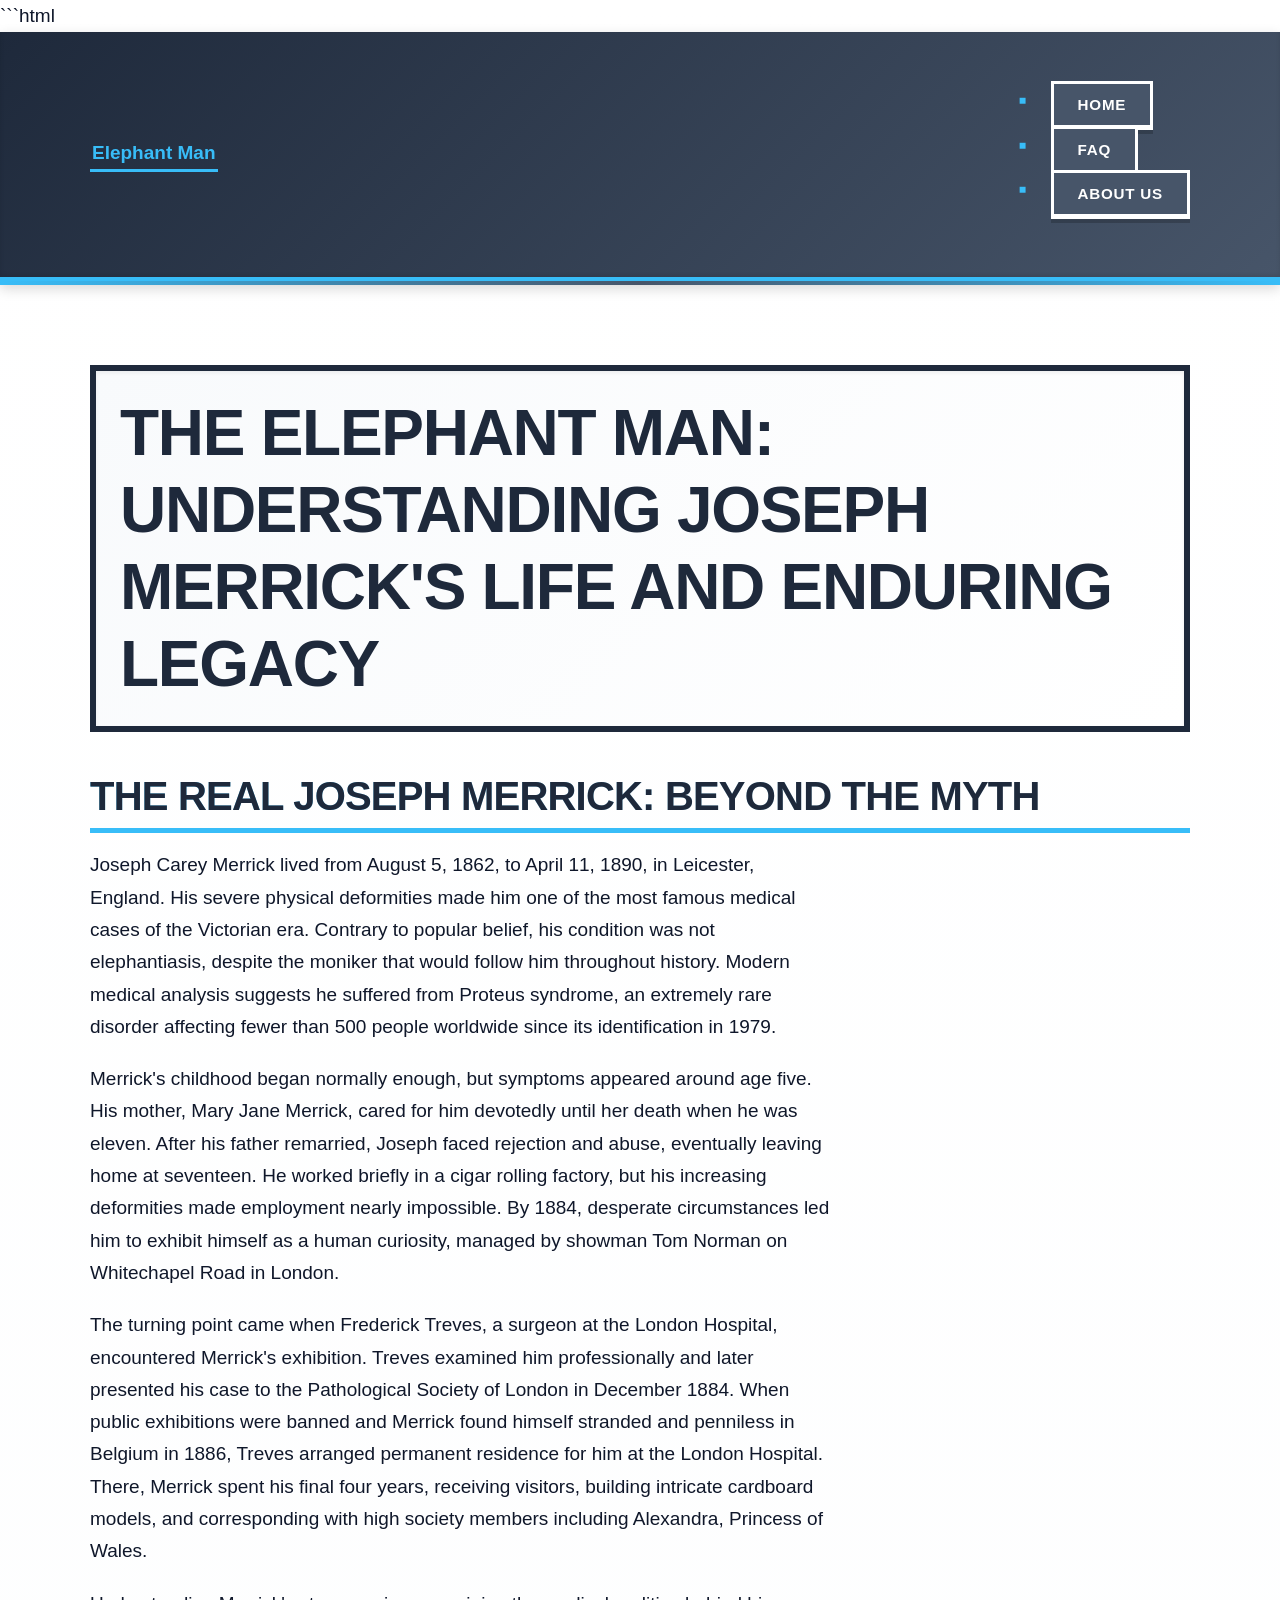
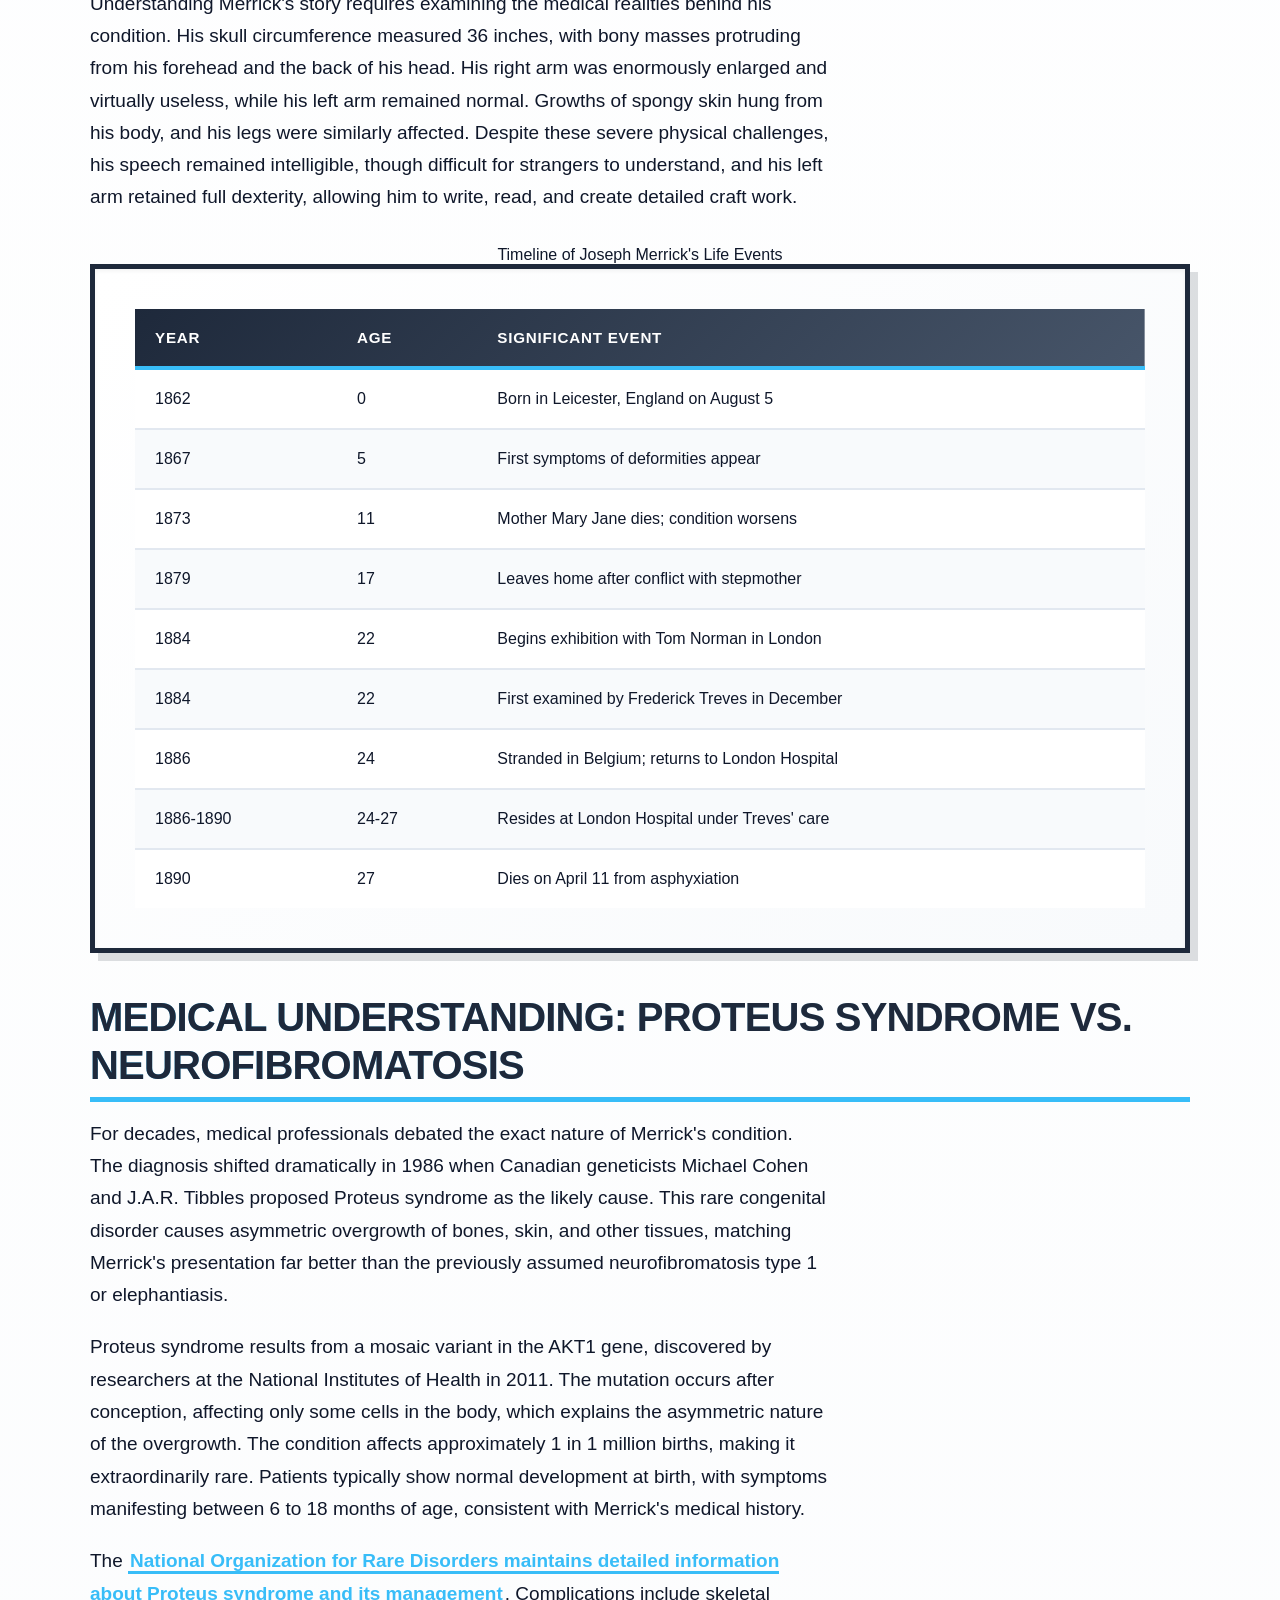
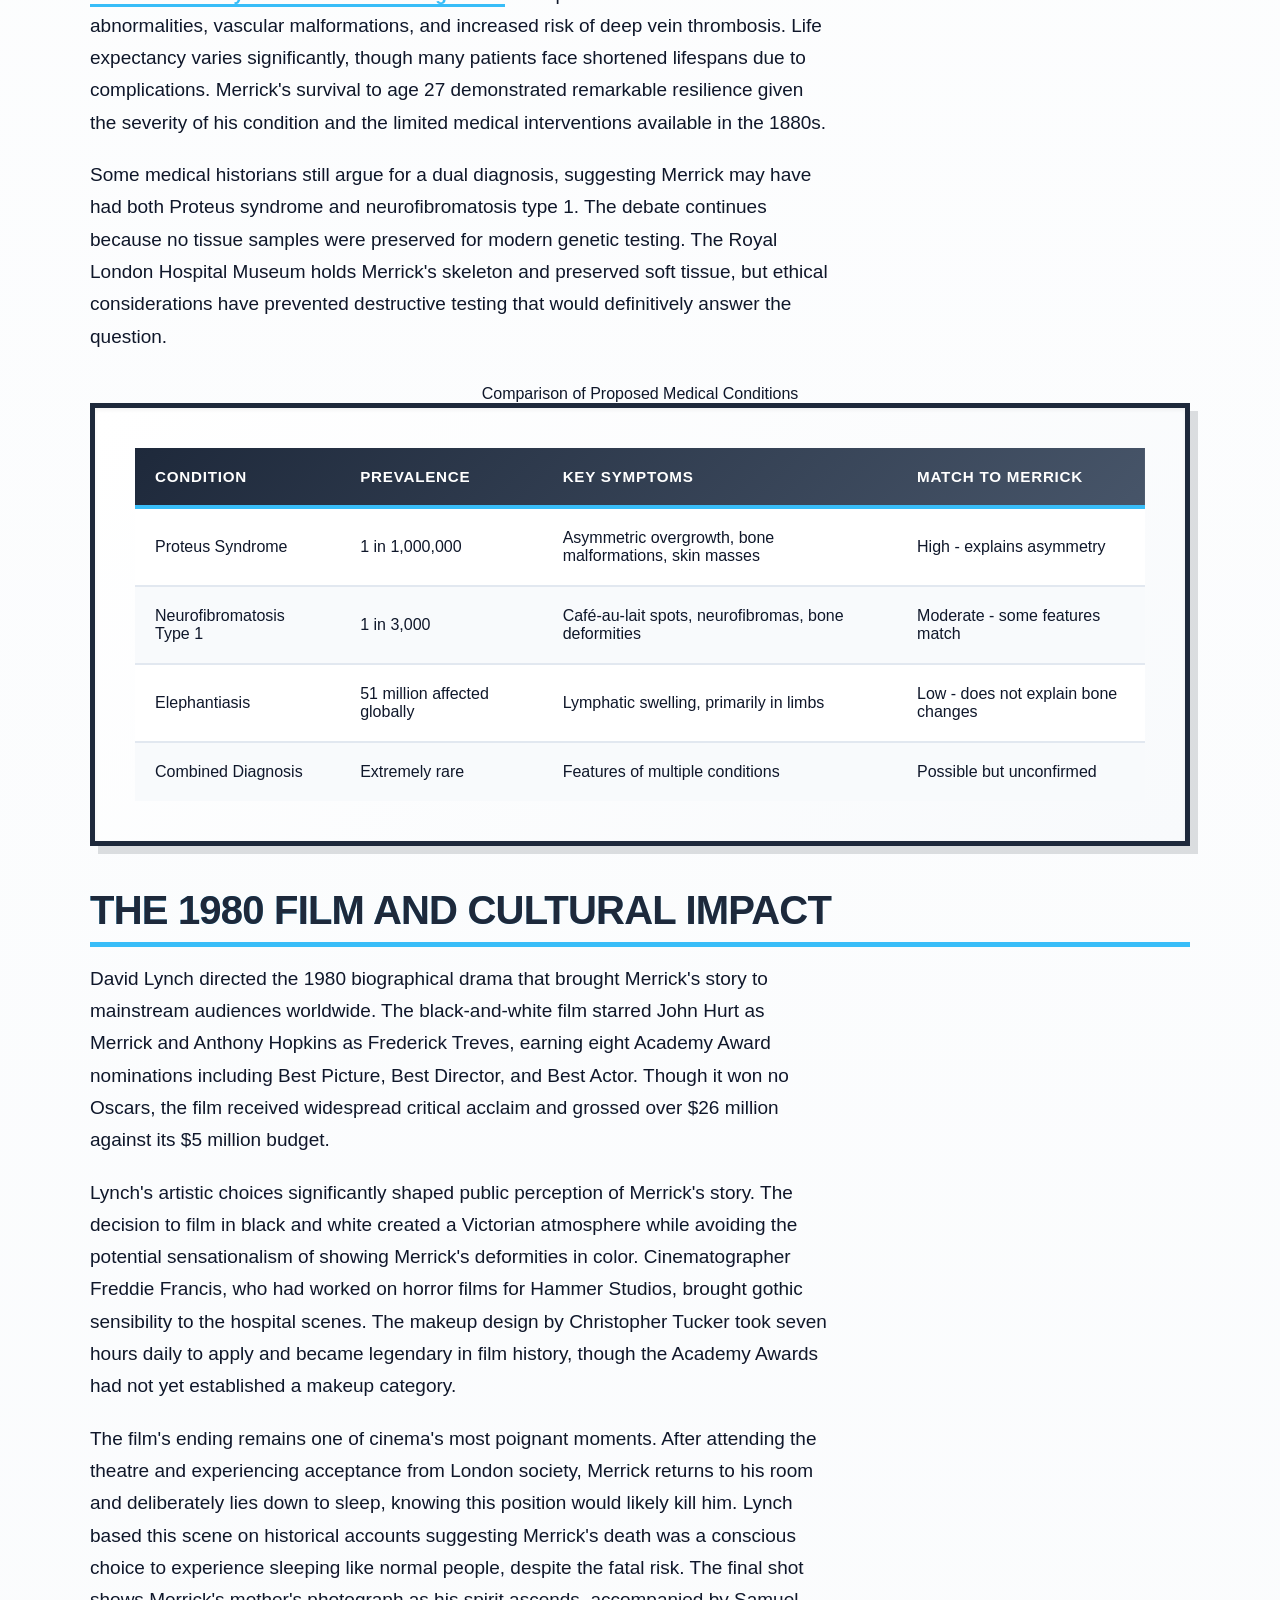
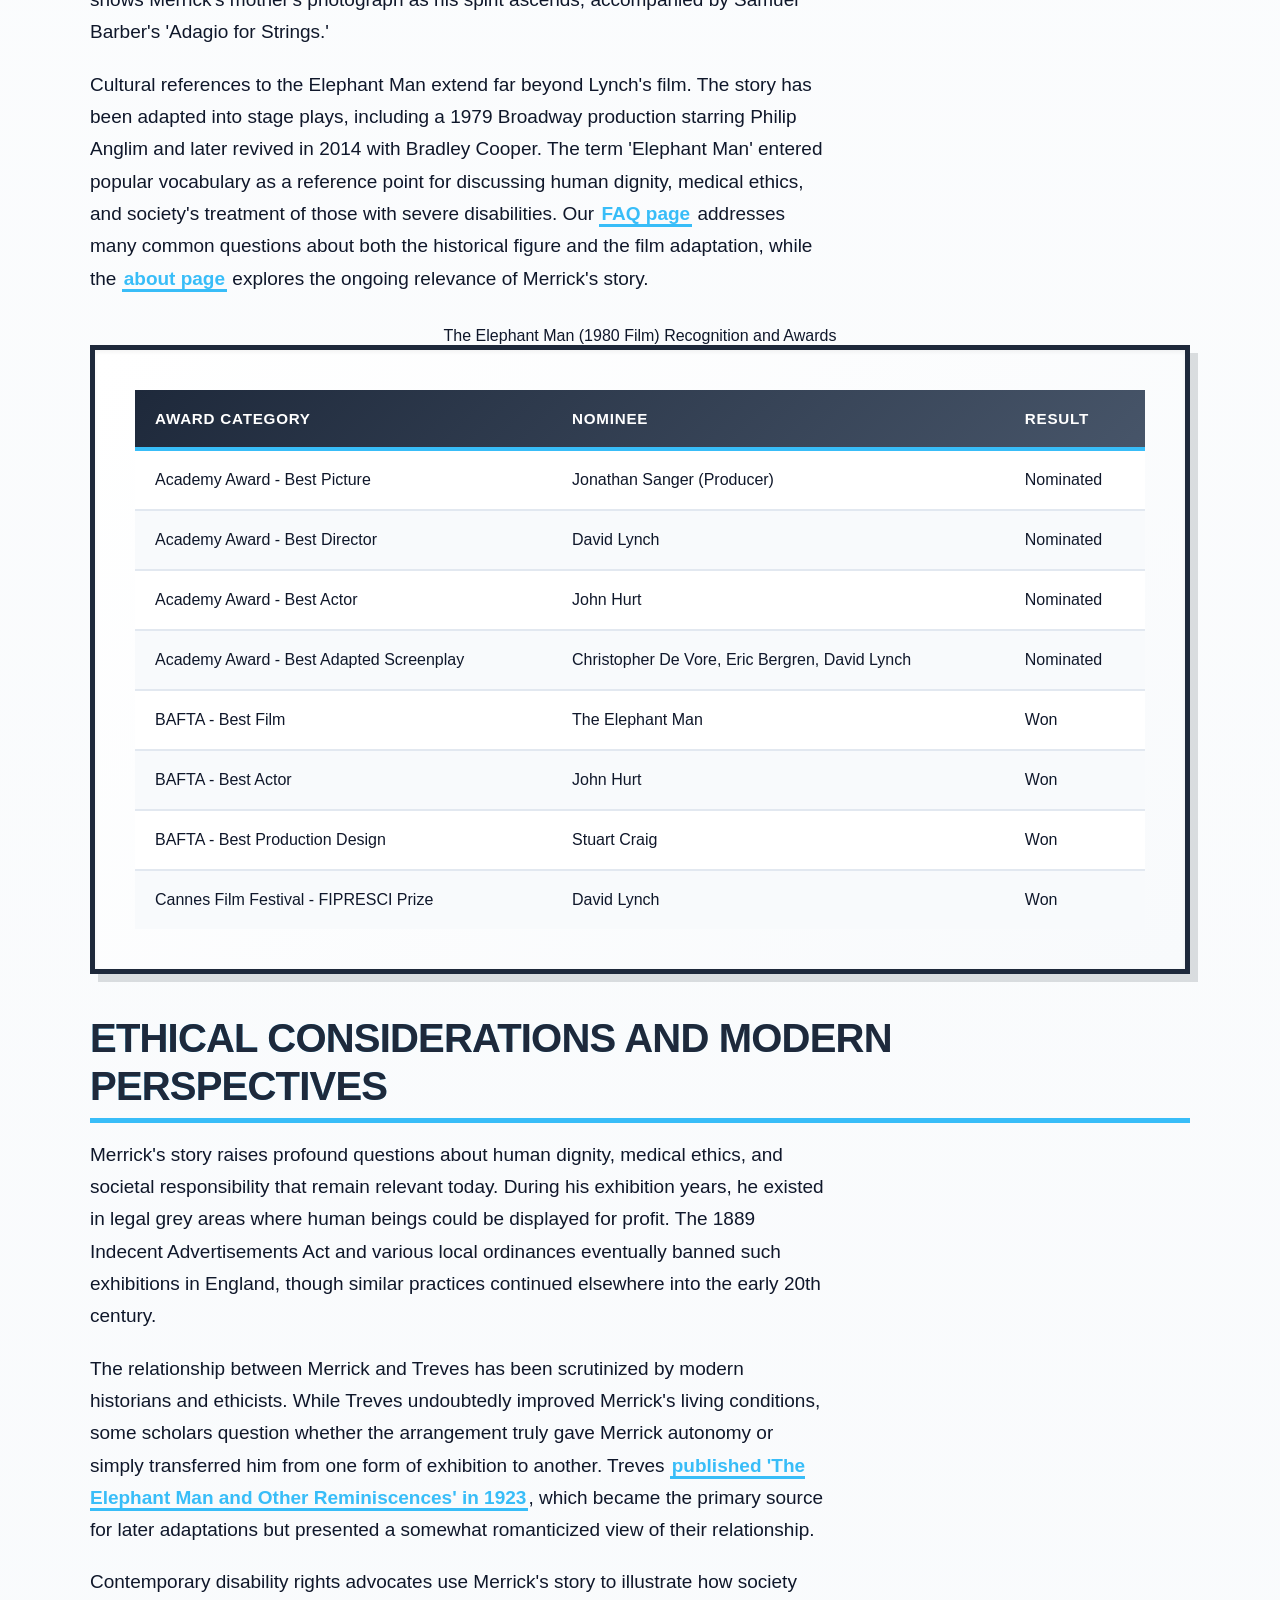
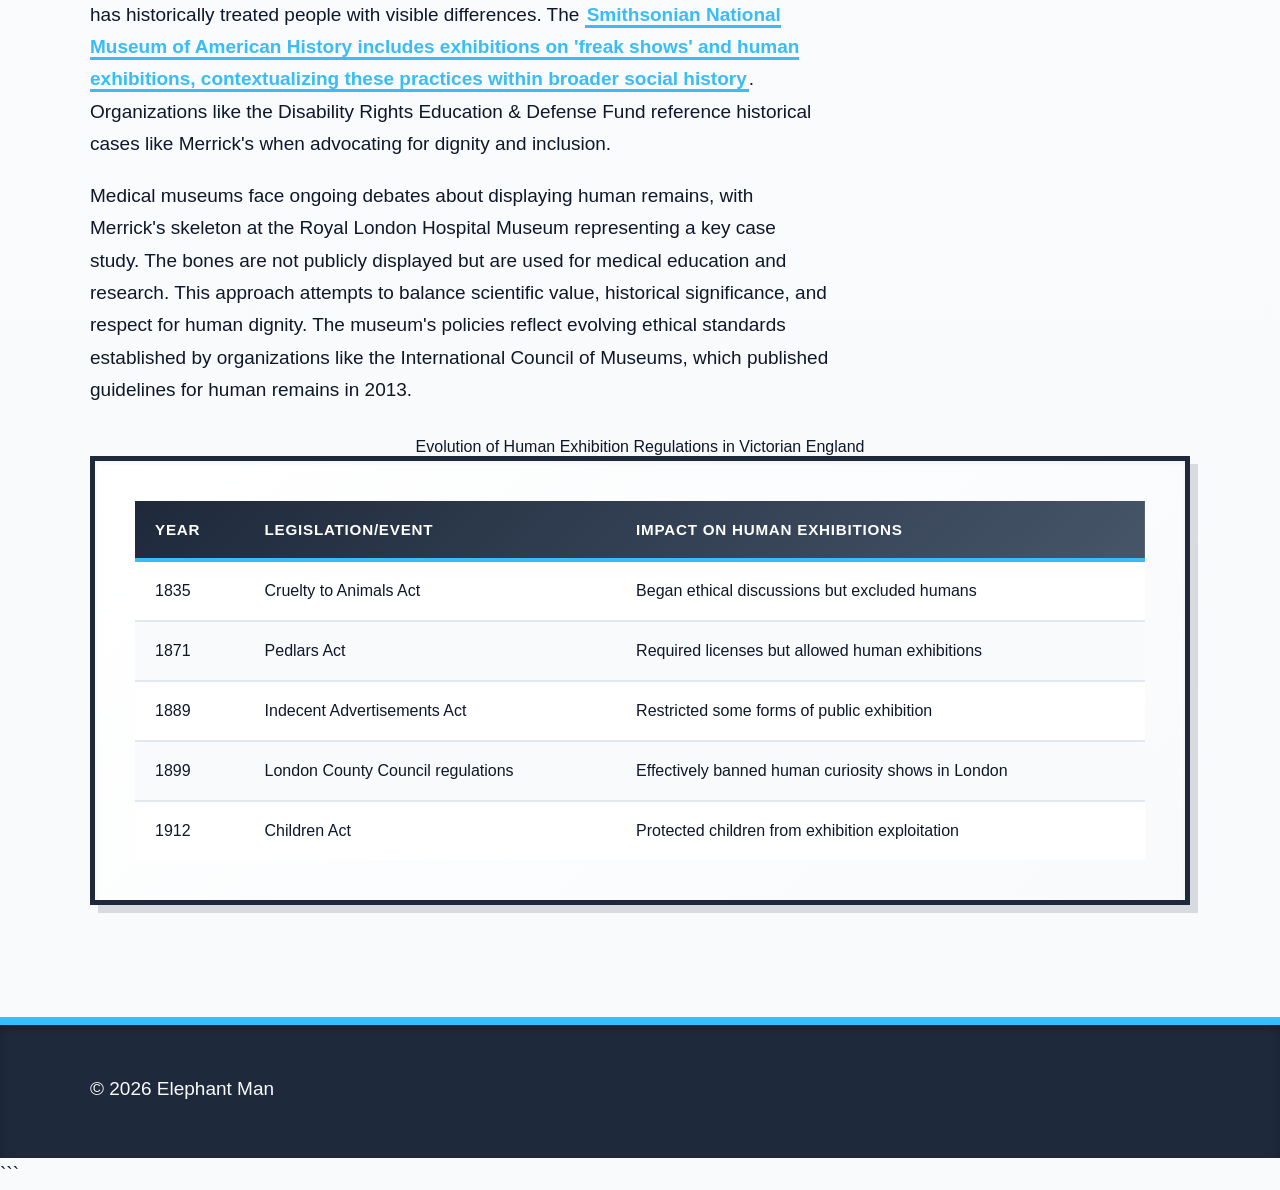
<file: index.html>
```html
<!DOCTYPE html>
<html lang="en-US">
<head><script>if(location.hostname==="elephantman-xyz.pages.dev"){location.replace("https://elephantman.xyz"+location.pathname+location.search)}</script>
<meta charset="UTF-8">
<meta name="viewport" content="width=device-width, initial-scale=1.0">
<title>The Elephant Man: Joseph Merrick's Life & Legacy</title>
<meta name="description" content="Explore the true story of Joseph Merrick, the Elephant Man. Learn about his rare condition, life in Victorian England, and lasting cultural impact.">
<link rel="canonical" href="https://elephantman.xyz/">
<link rel="stylesheet" href="style.css">
<meta property="og:title" content="The Elephant Man: Joseph Merrick's Life & Legacy">
<meta property="og:description" content="Explore the true story of Joseph Merrick, the Elephant Man. Learn about his rare condition, life in Victorian England, and lasting cultural impact.">
<meta property="og:url" content="https://elephantman.xyz/">
<meta property="og:type" content="website">
<meta name="twitter:card" content="summary_large_image">
<meta name="twitter:title" content="The Elephant Man: Joseph Merrick's Life & Legacy">
<meta name="twitter:description" content="Explore the true story of Joseph Merrick, the Elephant Man. Learn about his rare condition, life in Victorian England, and lasting cultural impact.">
<script type="application/ld+json">
{
  "@context": "https://schema.org",
  "@type": "Organization",
  "name": "Elephant Man",
  "url": "https://elephantman.xyz"
}
</script>
</head>
<body>
<header class="site-header">
<div class="container">
<a href="/">Elephant Man</a>
<nav class="site-nav">
<ul>
<li><a href="/" aria-current="page">Home</a></li>
<li><a href="/faq">FAQ</a></li>
<li><a href="/about-us">About Us</a></li>
</ul>
</nav>
</div>
</header>
<main class="site-main">
<div class="container">
<h1>The Elephant Man: Understanding Joseph Merrick's Life and Enduring Legacy</h1>
<section>
<h2>The Real Joseph Merrick: Beyond the Myth</h2>
<p>Joseph Carey Merrick lived from August 5, 1862, to April 11, 1890, in Leicester, England. His severe physical deformities made him one of the most famous medical cases of the Victorian era. Contrary to popular belief, his condition was not elephantiasis, despite the moniker that would follow him throughout history. Modern medical analysis suggests he suffered from Proteus syndrome, an extremely rare disorder affecting fewer than 500 people worldwide since its identification in 1979.</p>
<p>Merrick's childhood began normally enough, but symptoms appeared around age five. His mother, Mary Jane Merrick, cared for him devotedly until her death when he was eleven. After his father remarried, Joseph faced rejection and abuse, eventually leaving home at seventeen. He worked briefly in a cigar rolling factory, but his increasing deformities made employment nearly impossible. By 1884, desperate circumstances led him to exhibit himself as a human curiosity, managed by showman Tom Norman on Whitechapel Road in London.</p>
<p>The turning point came when Frederick Treves, a surgeon at the London Hospital, encountered Merrick's exhibition. Treves examined him professionally and later presented his case to the Pathological Society of London in December 1884. When public exhibitions were banned and Merrick found himself stranded and penniless in Belgium in 1886, Treves arranged permanent residence for him at the London Hospital. There, Merrick spent his final four years, receiving visitors, building intricate cardboard models, and corresponding with high society members including Alexandra, Princess of Wales.</p>
<p>Understanding Merrick's story requires examining the medical realities behind his condition. His skull circumference measured 36 inches, with bony masses protruding from his forehead and the back of his head. His right arm was enormously enlarged and virtually useless, while his left arm remained normal. Growths of spongy skin hung from his body, and his legs were similarly affected. Despite these severe physical challenges, his speech remained intelligible, though difficult for strangers to understand, and his left arm retained full dexterity, allowing him to write, read, and create detailed craft work.</p>
<table class="card">
<caption>Timeline of Joseph Merrick's Life Events</caption>
<thead>
<tr>
<th>Year</th>
<th>Age</th>
<th>Significant Event</th>
</tr>
</thead>
<tbody>
<tr>
<td>1862</td>
<td>0</td>
<td>Born in Leicester, England on August 5</td>
</tr>
<tr>
<td>1867</td>
<td>5</td>
<td>First symptoms of deformities appear</td>
</tr>
<tr>
<td>1873</td>
<td>11</td>
<td>Mother Mary Jane dies; condition worsens</td>
</tr>
<tr>
<td>1879</td>
<td>17</td>
<td>Leaves home after conflict with stepmother</td>
</tr>
<tr>
<td>1884</td>
<td>22</td>
<td>Begins exhibition with Tom Norman in London</td>
</tr>
<tr>
<td>1884</td>
<td>22</td>
<td>First examined by Frederick Treves in December</td>
</tr>
<tr>
<td>1886</td>
<td>24</td>
<td>Stranded in Belgium; returns to London Hospital</td>
</tr>
<tr>
<td>1886-1890</td>
<td>24-27</td>
<td>Resides at London Hospital under Treves' care</td>
</tr>
<tr>
<td>1890</td>
<td>27</td>
<td>Dies on April 11 from asphyxiation</td>
</tr>
</tbody>
</table>
</section>
<section>
<h2>Medical Understanding: Proteus Syndrome vs. Neurofibromatosis</h2>
<p>For decades, medical professionals debated the exact nature of Merrick's condition. The diagnosis shifted dramatically in 1986 when Canadian geneticists Michael Cohen and J.A.R. Tibbles proposed Proteus syndrome as the likely cause. This rare congenital disorder causes asymmetric overgrowth of bones, skin, and other tissues, matching Merrick's presentation far better than the previously assumed neurofibromatosis type 1 or elephantiasis.</p>
<p>Proteus syndrome results from a mosaic variant in the AKT1 gene, discovered by researchers at the National Institutes of Health in 2011. The mutation occurs after conception, affecting only some cells in the body, which explains the asymmetric nature of the overgrowth. The condition affects approximately 1 in 1 million births, making it extraordinarily rare. Patients typically show normal development at birth, with symptoms manifesting between 6 to 18 months of age, consistent with Merrick's medical history.</p>
<p>The <a href="https://rarediseases.org/rare-diseases/proteus-syndrome/" rel="noopener noreferrer" target="_blank">National Organization for Rare Disorders maintains detailed information about Proteus syndrome and its management</a>. Complications include skeletal abnormalities, vascular malformations, and increased risk of deep vein thrombosis. Life expectancy varies significantly, though many patients face shortened lifespans due to complications. Merrick's survival to age 27 demonstrated remarkable resilience given the severity of his condition and the limited medical interventions available in the 1880s.</p>
<p>Some medical historians still argue for a dual diagnosis, suggesting Merrick may have had both Proteus syndrome and neurofibromatosis type 1. The debate continues because no tissue samples were preserved for modern genetic testing. The Royal London Hospital Museum holds Merrick's skeleton and preserved soft tissue, but ethical considerations have prevented destructive testing that would definitively answer the question.</p>
<table class="card">
<caption>Comparison of Proposed Medical Conditions</caption>
<thead>
<tr>
<th>Condition</th>
<th>Prevalence</th>
<th>Key Symptoms</th>
<th>Match to Merrick</th>
</tr>
</thead>
<tbody>
<tr>
<td>Proteus Syndrome</td>
<td>1 in 1,000,000</td>
<td>Asymmetric overgrowth, bone malformations, skin masses</td>
<td>High - explains asymmetry</td>
</tr>
<tr>
<td>Neurofibromatosis Type 1</td>
<td>1 in 3,000</td>
<td>Café-au-lait spots, neurofibromas, bone deformities</td>
<td>Moderate - some features match</td>
</tr>
<tr>
<td>Elephantiasis</td>
<td>51 million affected globally</td>
<td>Lymphatic swelling, primarily in limbs</td>
<td>Low - does not explain bone changes</td>
</tr>
<tr>
<td>Combined Diagnosis</td>
<td>Extremely rare</td>
<td>Features of multiple conditions</td>
<td>Possible but unconfirmed</td>
</tr>
</tbody>
</table>
</section>
<section>
<h2>The 1980 Film and Cultural Impact</h2>
<p>David Lynch directed the 1980 biographical drama that brought Merrick's story to mainstream audiences worldwide. The black-and-white film starred John Hurt as Merrick and Anthony Hopkins as Frederick Treves, earning eight Academy Award nominations including Best Picture, Best Director, and Best Actor. Though it won no Oscars, the film received widespread critical acclaim and grossed over $26 million against its $5 million budget.</p>
<p>Lynch's artistic choices significantly shaped public perception of Merrick's story. The decision to film in black and white created a Victorian atmosphere while avoiding the potential sensationalism of showing Merrick's deformities in color. Cinematographer Freddie Francis, who had worked on horror films for Hammer Studios, brought gothic sensibility to the hospital scenes. The makeup design by Christopher Tucker took seven hours daily to apply and became legendary in film history, though the Academy Awards had not yet established a makeup category.</p>
<p>The film's ending remains one of cinema's most poignant moments. After attending the theatre and experiencing acceptance from London society, Merrick returns to his room and deliberately lies down to sleep, knowing this position would likely kill him. Lynch based this scene on historical accounts suggesting Merrick's death was a conscious choice to experience sleeping like normal people, despite the fatal risk. The final shot shows Merrick's mother's photograph as his spirit ascends, accompanied by Samuel Barber's 'Adagio for Strings.'</p>
<p>Cultural references to the Elephant Man extend far beyond Lynch's film. The story has been adapted into stage plays, including a 1979 Broadway production starring Philip Anglim and later revived in 2014 with Bradley Cooper. The term 'Elephant Man' entered popular vocabulary as a reference point for discussing human dignity, medical ethics, and society's treatment of those with severe disabilities. Our <a href="/faq">FAQ page</a> addresses many common questions about both the historical figure and the film adaptation, while the <a href="/about-us">about page</a> explores the ongoing relevance of Merrick's story.</p>
<table class="card">
<caption>The Elephant Man (1980 Film) Recognition and Awards</caption>
<thead>
<tr>
<th>Award Category</th>
<th>Nominee</th>
<th>Result</th>
</tr>
</thead>
<tbody>
<tr>
<td>Academy Award - Best Picture</td>
<td>Jonathan Sanger (Producer)</td>
<td>Nominated</td>
</tr>
<tr>
<td>Academy Award - Best Director</td>
<td>David Lynch</td>
<td>Nominated</td>
</tr>
<tr>
<td>Academy Award - Best Actor</td>
<td>John Hurt</td>
<td>Nominated</td>
</tr>
<tr>
<td>Academy Award - Best Adapted Screenplay</td>
<td>Christopher De Vore, Eric Bergren, David Lynch</td>
<td>Nominated</td>
</tr>
<tr>
<td>BAFTA - Best Film</td>
<td>The Elephant Man</td>
<td>Won</td>
</tr>
<tr>
<td>BAFTA - Best Actor</td>
<td>John Hurt</td>
<td>Won</td>
</tr>
<tr>
<td>BAFTA - Best Production Design</td>
<td>Stuart Craig</td>
<td>Won</td>
</tr>
<tr>
<td>Cannes Film Festival - FIPRESCI Prize</td>
<td>David Lynch</td>
<td>Won</td>
</tr>
</tbody>
</table>
</section>
<section>
<h2>Ethical Considerations and Modern Perspectives</h2>
<p>Merrick's story raises profound questions about human dignity, medical ethics, and societal responsibility that remain relevant today. During his exhibition years, he existed in legal grey areas where human beings could be displayed for profit. The 1889 Indecent Advertisements Act and various local ordinances eventually banned such exhibitions in England, though similar practices continued elsewhere into the early 20th century.</p>
<p>The relationship between Merrick and Treves has been scrutinized by modern historians and ethicists. While Treves undoubtedly improved Merrick's living conditions, some scholars question whether the arrangement truly gave Merrick autonomy or simply transferred him from one form of exhibition to another. Treves <a href="https://www.nlm.nih.gov/exhibition/theliteratureofprescription/exhibitionAssets/digitalDocs/The-Elephant-Man-and-Other-Reminiscences.pdf" rel="noopener noreferrer" target="_blank">published 'The Elephant Man and Other Reminiscences' in 1923</a>, which became the primary source for later adaptations but presented a somewhat romanticized view of their relationship.</p>
<p>Contemporary disability rights advocates use Merrick's story to illustrate how society has historically treated people with visible differences. The <a href="https://www.smithsonianmag.com/history/the-elephant-man-3318362/" rel="noopener noreferrer" target="_blank">Smithsonian National Museum of American History includes exhibitions on 'freak shows' and human exhibitions, contextualizing these practices within broader social history</a>. Organizations like the Disability Rights Education & Defense Fund reference historical cases like Merrick's when advocating for dignity and inclusion.</p>
<p>Medical museums face ongoing debates about displaying human remains, with Merrick's skeleton at the Royal London Hospital Museum representing a key case study. The bones are not publicly displayed but are used for medical education and research. This approach attempts to balance scientific value, historical significance, and respect for human dignity. The museum's policies reflect evolving ethical standards established by organizations like the International Council of Museums, which published guidelines for human remains in 2013.</p>
<table class="card">
<caption>Evolution of Human Exhibition Regulations in Victorian England</caption>
<thead>
<tr>
<th>Year</th>
<th>Legislation/Event</th>
<th>Impact on Human Exhibitions</th>
</tr>
</thead>
<tbody>
<tr>
<td>1835</td>
<td>Cruelty to Animals Act</td>
<td>Began ethical discussions but excluded humans</td>
</tr>
<tr>
<td>1871</td>
<td>Pedlars Act</td>
<td>Required licenses but allowed human exhibitions</td>
</tr>
<tr>
<td>1889</td>
<td>Indecent Advertisements Act</td>
<td>Restricted some forms of public exhibition</td>
</tr>
<tr>
<td>1899</td>
<td>London County Council regulations</td>
<td>Effectively banned human curiosity shows in London</td>
</tr>
<tr>
<td>1912</td>
<td>Children Act</td>
<td>Protected children from exhibition exploitation</td>
</tr>
</tbody>
</table>
</section>
</div>
</main>
<footer class="site-footer">
<div class="container">
<p>&copy; 2026 Elephant Man</p>
</div>
</footer>
</body>
</html>
```
</file>
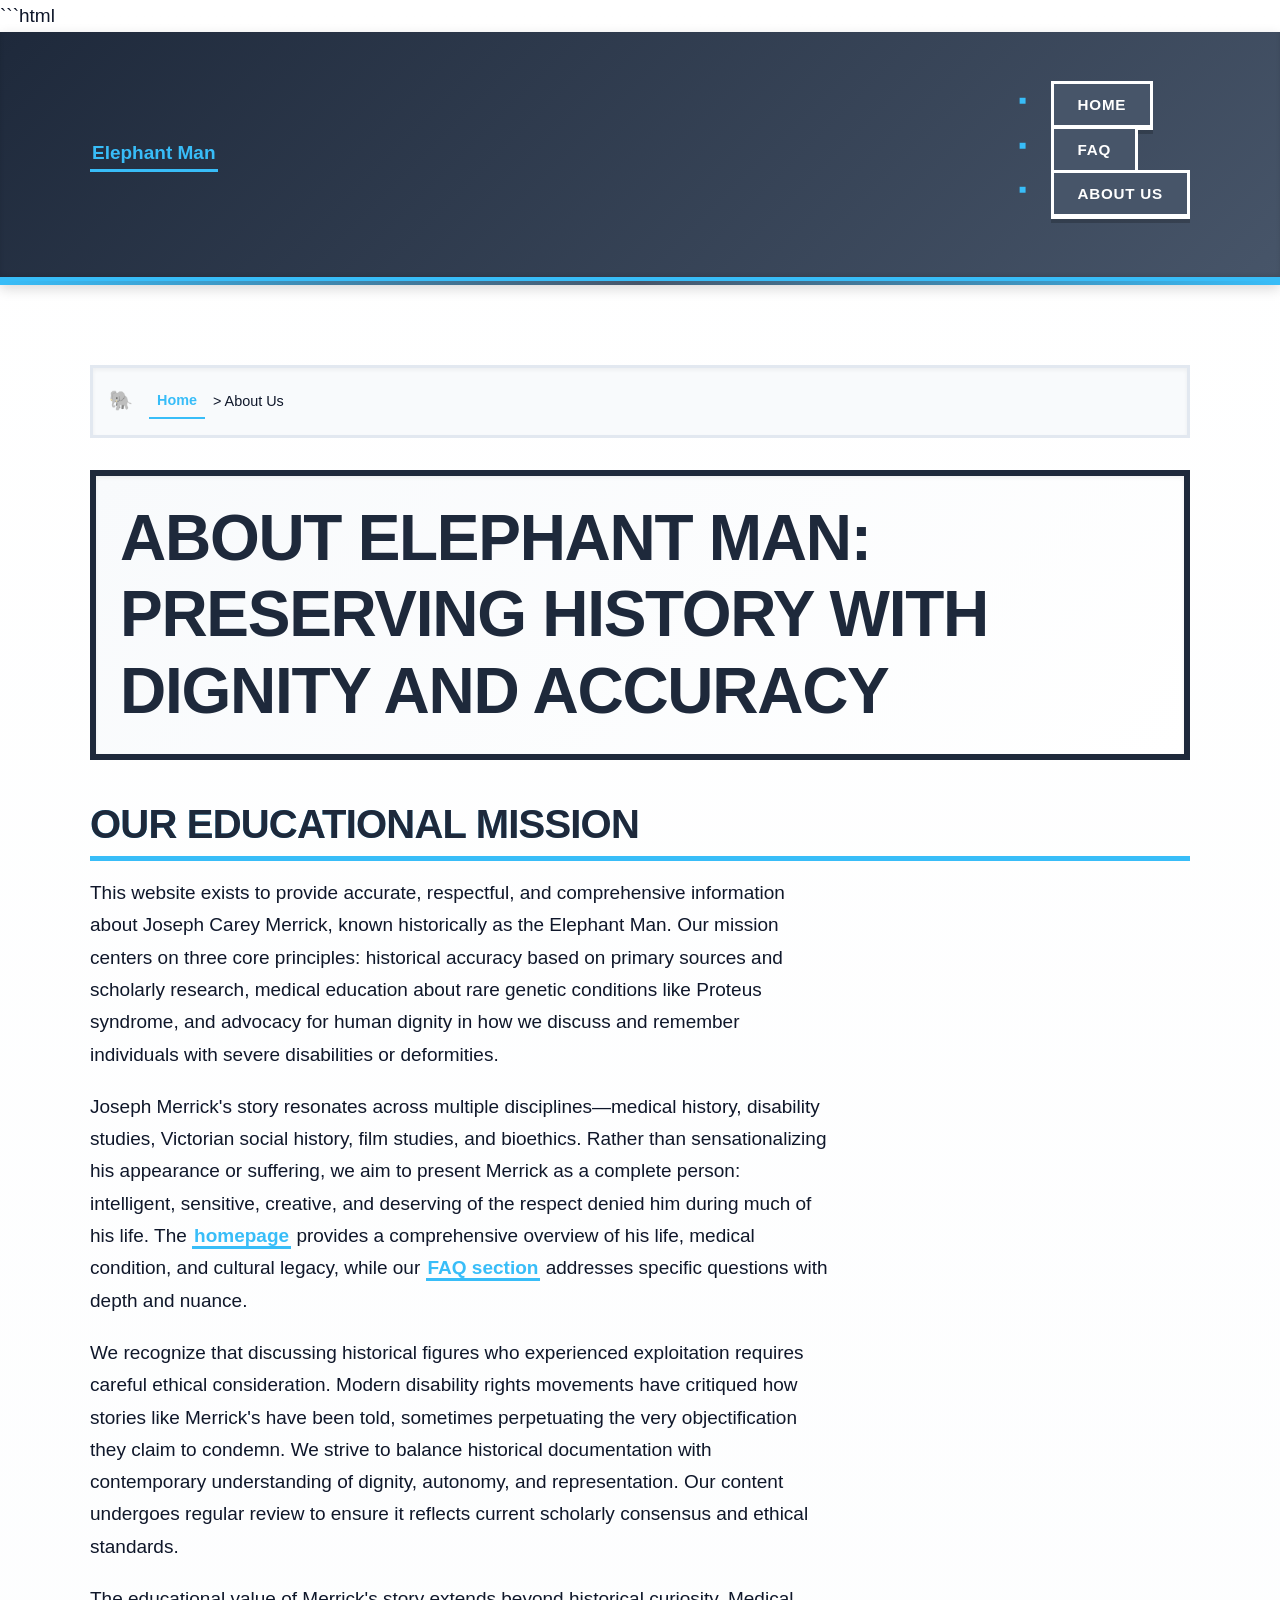
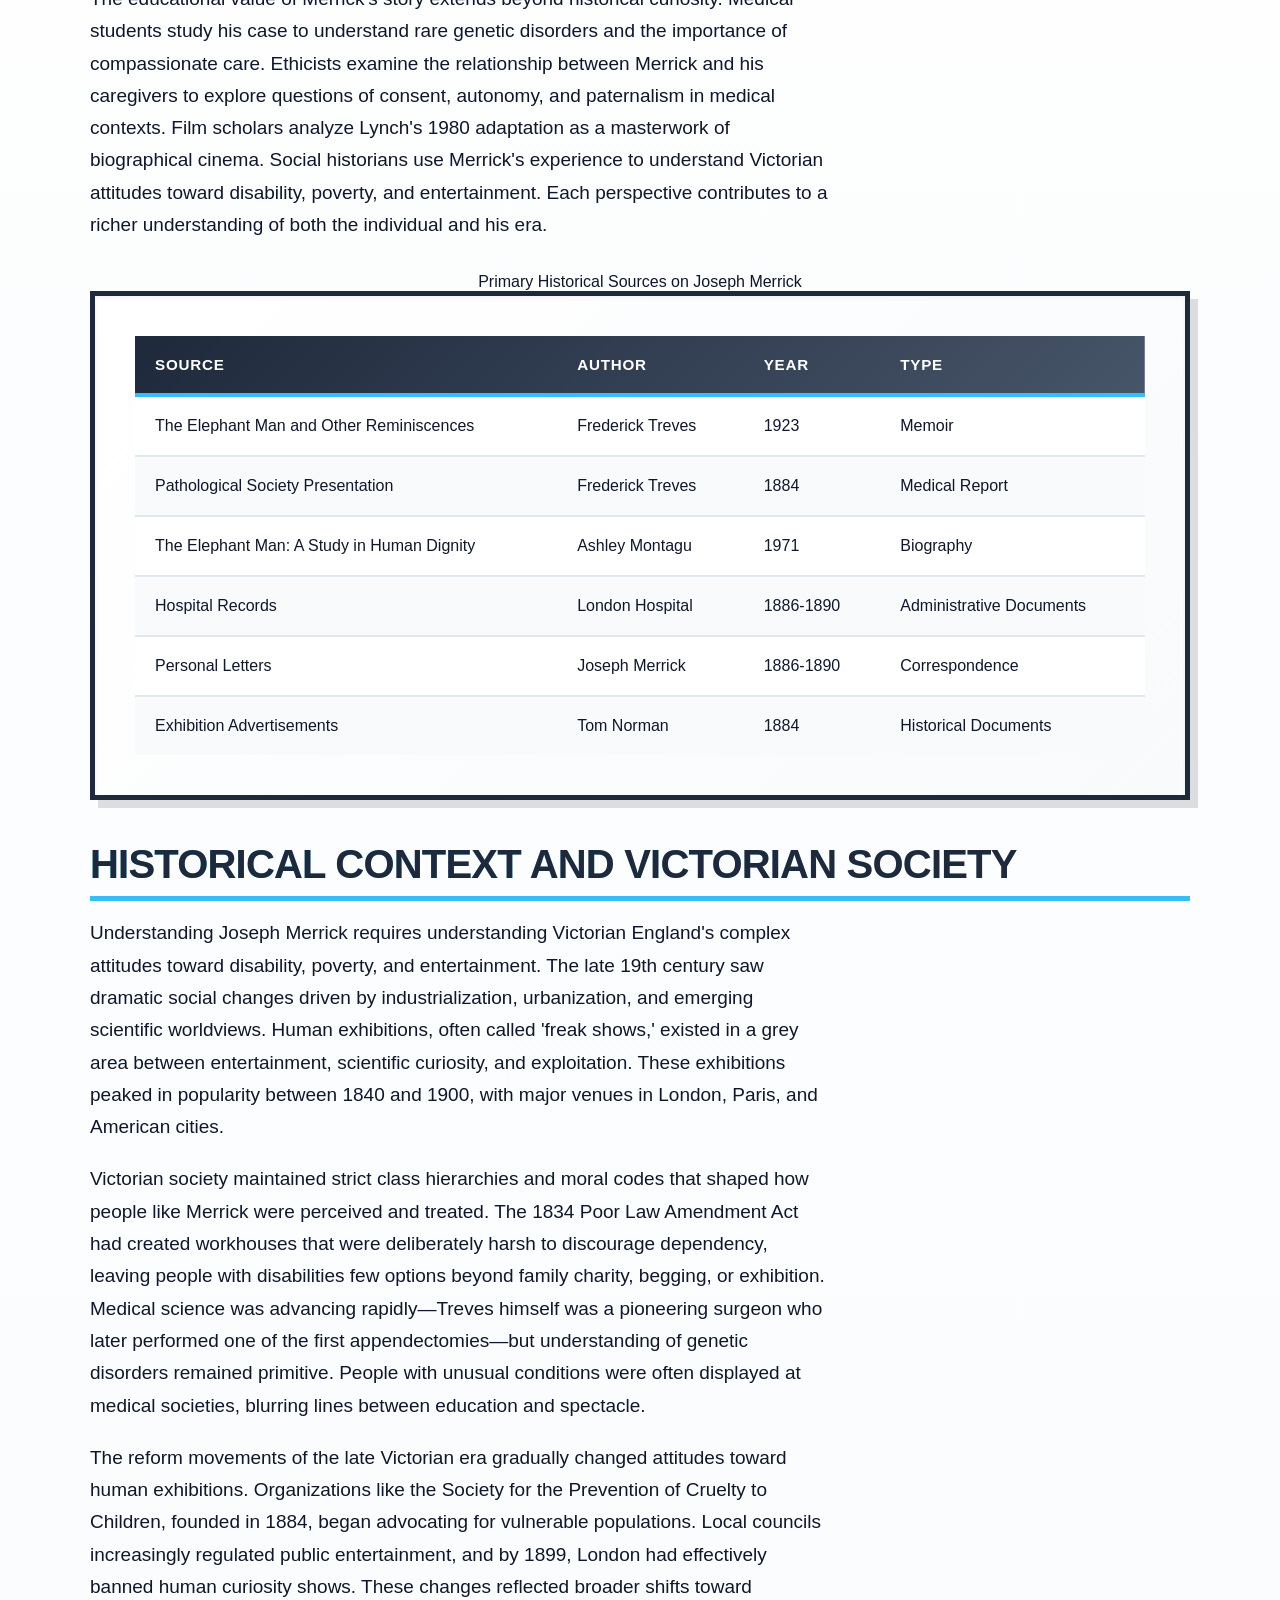
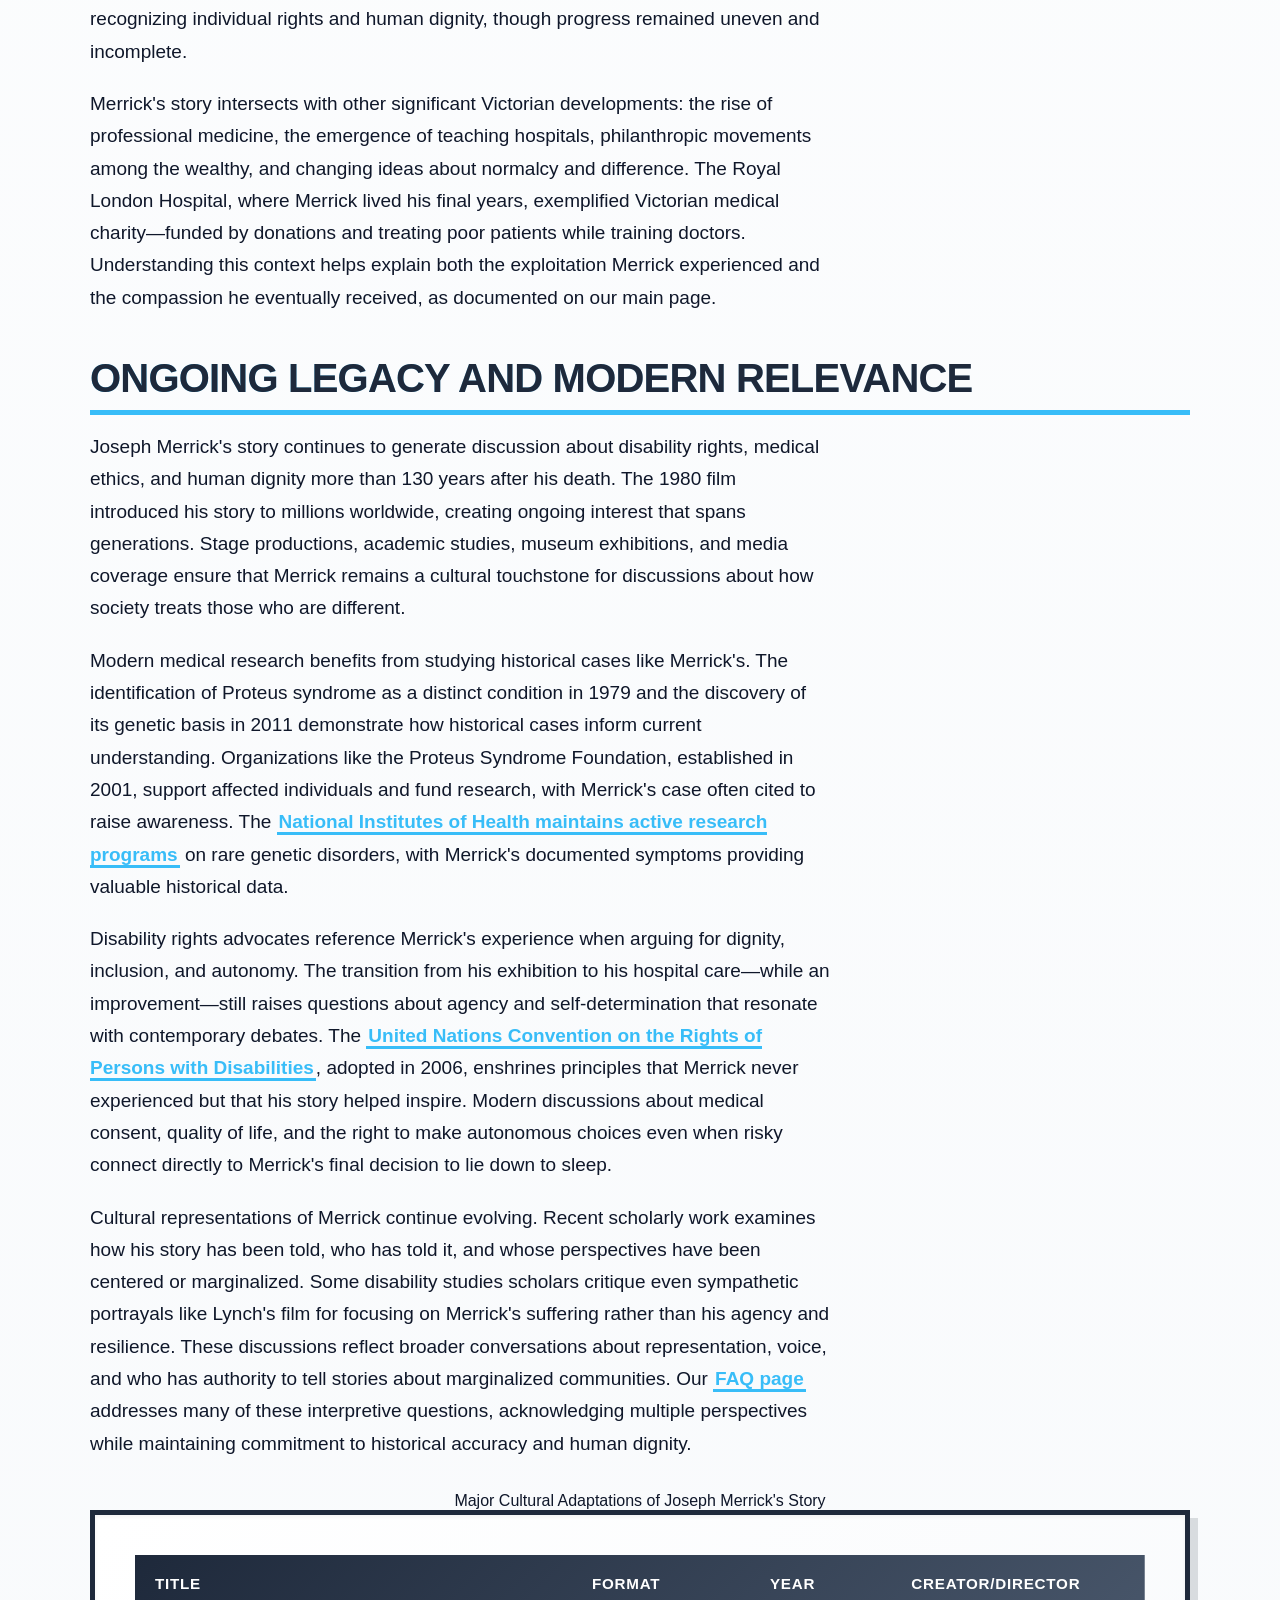
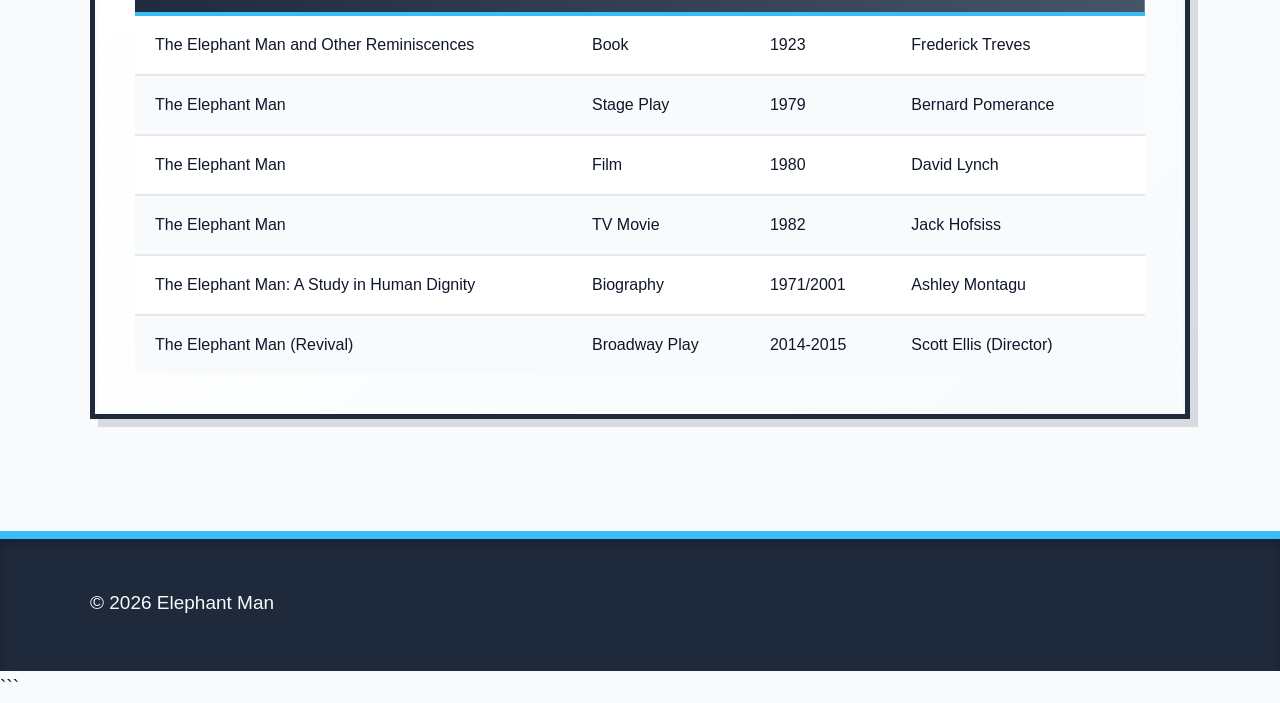
<file: about-us.html>
```html
<!DOCTYPE html>
<html lang="en-US">
<head><script>if(location.hostname==="elephantman-xyz.pages.dev"){location.replace("https://elephantman.xyz"+location.pathname+location.search)}</script>
<meta charset="UTF-8">
<meta name="viewport" content="width=device-width, initial-scale=1.0">
<title>About Elephant Man: Our Mission and Purpose</title>
<meta name="description" content="Learn about our educational mission to preserve Joseph Merrick's legacy with historical accuracy, medical insight, and respect for human dignity.">
<link rel="canonical" href="https://elephantman.xyz/about-us">
<link rel="stylesheet" href="style.css">
<script type="application/ld+json">
{
  "@context": "https://schema.org",
  "@type": "AboutPage",
  "name": "About Elephant Man: Preserving History with Dignity and Accuracy",
  "description": "Learn about our educational mission to preserve Joseph Merrick's legacy with historical accuracy, medical insight, and respect for human dignity.",
  "url": "https://elephantman.xyz/about-us"
}
</script>
</head>
<body>
<header class="site-header">
<div class="container">
<a href="/">Elephant Man</a>
<nav class="site-nav">
<ul>
<li><a href="/">Home</a></li>
<li><a href="/faq">FAQ</a></li>
<li><a href="/about-us" aria-current="page">About Us</a></li>
</ul>
</nav>
</div>
</header>

<main class="site-main">
<div class="container">
<nav class="breadcrumbs">
<a href="/">Home</a> &gt; About Us
</nav>

<h1>About Elephant Man: Preserving History with Dignity and Accuracy</h1>

<section>
<h2>Our Educational Mission</h2>
<p>This website exists to provide accurate, respectful, and comprehensive information about Joseph Carey Merrick, known historically as the Elephant Man. Our mission centers on three core principles: historical accuracy based on primary sources and scholarly research, medical education about rare genetic conditions like Proteus syndrome, and advocacy for human dignity in how we discuss and remember individuals with severe disabilities or deformities.</p>
<p>Joseph Merrick's story resonates across multiple disciplines—medical history, disability studies, Victorian social history, film studies, and bioethics. Rather than sensationalizing his appearance or suffering, we aim to present Merrick as a complete person: intelligent, sensitive, creative, and deserving of the respect denied him during much of his life. The <a href="/">homepage</a> provides a comprehensive overview of his life, medical condition, and cultural legacy, while our <a href="/faq">FAQ section</a> addresses specific questions with depth and nuance.</p>
<p>We recognize that discussing historical figures who experienced exploitation requires careful ethical consideration. Modern disability rights movements have critiqued how stories like Merrick's have been told, sometimes perpetuating the very objectification they claim to condemn. We strive to balance historical documentation with contemporary understanding of dignity, autonomy, and representation. Our content undergoes regular review to ensure it reflects current scholarly consensus and ethical standards.</p>
<p>The educational value of Merrick's story extends beyond historical curiosity. Medical students study his case to understand rare genetic disorders and the importance of compassionate care. Ethicists examine the relationship between Merrick and his caregivers to explore questions of consent, autonomy, and paternalism in medical contexts. Film scholars analyze Lynch's 1980 adaptation as a masterwork of biographical cinema. Social historians use Merrick's experience to understand Victorian attitudes toward disability, poverty, and entertainment. Each perspective contributes to a richer understanding of both the individual and his era.</p>

<table class="card">
<caption>Primary Historical Sources on Joseph Merrick</caption>
<thead>
<tr>
<th>Source</th>
<th>Author</th>
<th>Year</th>
<th>Type</th>
</tr>
</thead>
<tbody>
<tr>
<td>The Elephant Man and Other Reminiscences</td>
<td>Frederick Treves</td>
<td>1923</td>
<td>Memoir</td>
</tr>
<tr>
<td>Pathological Society Presentation</td>
<td>Frederick Treves</td>
<td>1884</td>
<td>Medical Report</td>
</tr>
<tr>
<td>The Elephant Man: A Study in Human Dignity</td>
<td>Ashley Montagu</td>
<td>1971</td>
<td>Biography</td>
</tr>
<tr>
<td>Hospital Records</td>
<td>London Hospital</td>
<td>1886-1890</td>
<td>Administrative Documents</td>
</tr>
<tr>
<td>Personal Letters</td>
<td>Joseph Merrick</td>
<td>1886-1890</td>
<td>Correspondence</td>
</tr>
<tr>
<td>Exhibition Advertisements</td>
<td>Tom Norman</td>
<td>1884</td>
<td>Historical Documents</td>
</tr>
</tbody>
</table>
</section>

<section>
<h2>Historical Context and Victorian Society</h2>
<p>Understanding Joseph Merrick requires understanding Victorian England's complex attitudes toward disability, poverty, and entertainment. The late 19th century saw dramatic social changes driven by industrialization, urbanization, and emerging scientific worldviews. Human exhibitions, often called 'freak shows,' existed in a grey area between entertainment, scientific curiosity, and exploitation. These exhibitions peaked in popularity between 1840 and 1900, with major venues in London, Paris, and American cities.</p>
<p>Victorian society maintained strict class hierarchies and moral codes that shaped how people like Merrick were perceived and treated. The 1834 Poor Law Amendment Act had created workhouses that were deliberately harsh to discourage dependency, leaving people with disabilities few options beyond family charity, begging, or exhibition. Medical science was advancing rapidly—Treves himself was a pioneering surgeon who later performed one of the first appendectomies—but understanding of genetic disorders remained primitive. People with unusual conditions were often displayed at medical societies, blurring lines between education and spectacle.</p>
<p>The reform movements of the late Victorian era gradually changed attitudes toward human exhibitions. Organizations like the Society for the Prevention of Cruelty to Children, founded in 1884, began advocating for vulnerable populations. Local councils increasingly regulated public entertainment, and by 1899, London had effectively banned human curiosity shows. These changes reflected broader shifts toward recognizing individual rights and human dignity, though progress remained uneven and incomplete.</p>
<p>Merrick's story intersects with other significant Victorian developments: the rise of professional medicine, the emergence of teaching hospitals, philanthropic movements among the wealthy, and changing ideas about normalcy and difference. The Royal London Hospital, where Merrick lived his final years, exemplified Victorian medical charity—funded by donations and treating poor patients while training doctors. Understanding this context helps explain both the exploitation Merrick experienced and the compassion he eventually received, as documented on our main page.</p>
</section>

<section>
<h2>Ongoing Legacy and Modern Relevance</h2>
<p>Joseph Merrick's story continues to generate discussion about disability rights, medical ethics, and human dignity more than 130 years after his death. The 1980 film introduced his story to millions worldwide, creating ongoing interest that spans generations. Stage productions, academic studies, museum exhibitions, and media coverage ensure that Merrick remains a cultural touchstone for discussions about how society treats those who are different.</p>
<p>Modern medical research benefits from studying historical cases like Merrick's. The identification of Proteus syndrome as a distinct condition in 1979 and the discovery of its genetic basis in 2011 demonstrate how historical cases inform current understanding. Organizations like the Proteus Syndrome Foundation, established in 2001, support affected individuals and fund research, with Merrick's case often cited to raise awareness. The <a href="https://www.nih.gov/about-nih/what-we-do/nih-almanac/national-human-genome-research-institute-nhgri">National Institutes of Health maintains active research programs</a> on rare genetic disorders, with Merrick's documented symptoms providing valuable historical data.</p>
<p>Disability rights advocates reference Merrick's experience when arguing for dignity, inclusion, and autonomy. The transition from his exhibition to his hospital care—while an improvement—still raises questions about agency and self-determination that resonate with contemporary debates. The <a href="https://www.un.org/development/desa/disabilities/convention-on-the-rights-of-persons-with-disabilities.html">United Nations Convention on the Rights of Persons with Disabilities</a>, adopted in 2006, enshrines principles that Merrick never experienced but that his story helped inspire. Modern discussions about medical consent, quality of life, and the right to make autonomous choices even when risky connect directly to Merrick's final decision to lie down to sleep.</p>
<p>Cultural representations of Merrick continue evolving. Recent scholarly work examines how his story has been told, who has told it, and whose perspectives have been centered or marginalized. Some disability studies scholars critique even sympathetic portrayals like Lynch's film for focusing on Merrick's suffering rather than his agency and resilience. These discussions reflect broader conversations about representation, voice, and who has authority to tell stories about marginalized communities. Our <a href="/faq">FAQ page</a> addresses many of these interpretive questions, acknowledging multiple perspectives while maintaining commitment to historical accuracy and human dignity.</p>

<table class="card">
<caption>Major Cultural Adaptations of Joseph Merrick's Story</caption>
<thead>
<tr>
<th>Title</th>
<th>Format</th>
<th>Year</th>
<th>Creator/Director</th>
</tr>
</thead>
<tbody>
<tr>
<td>The Elephant Man and Other Reminiscences</td>
<td>Book</td>
<td>1923</td>
<td>Frederick Treves</td>
</tr>
<tr>
<td>The Elephant Man</td>
<td>Stage Play</td>
<td>1979</td>
<td>Bernard Pomerance</td>
</tr>
<tr>
<td>The Elephant Man</td>
<td>Film</td>
<td>1980</td>
<td>David Lynch</td>
</tr>
<tr>
<td>The Elephant Man</td>
<td>TV Movie</td>
<td>1982</td>
<td>Jack Hofsiss</td>
</tr>
<tr>
<td>The Elephant Man: A Study in Human Dignity</td>
<td>Biography</td>
<td>1971/2001</td>
<td>Ashley Montagu</td>
</tr>
<tr>
<td>The Elephant Man (Revival)</td>
<td>Broadway Play</td>
<td>2014-2015</td>
<td>Scott Ellis (Director)</td>
</tr>
</tbody>
</table>
</section>
</div>
</main>

<footer class="site-footer">
<div class="container">
<p>&copy; 2026 Elephant Man</p>
</div>
</footer>
</body>
</html>
```
</file>
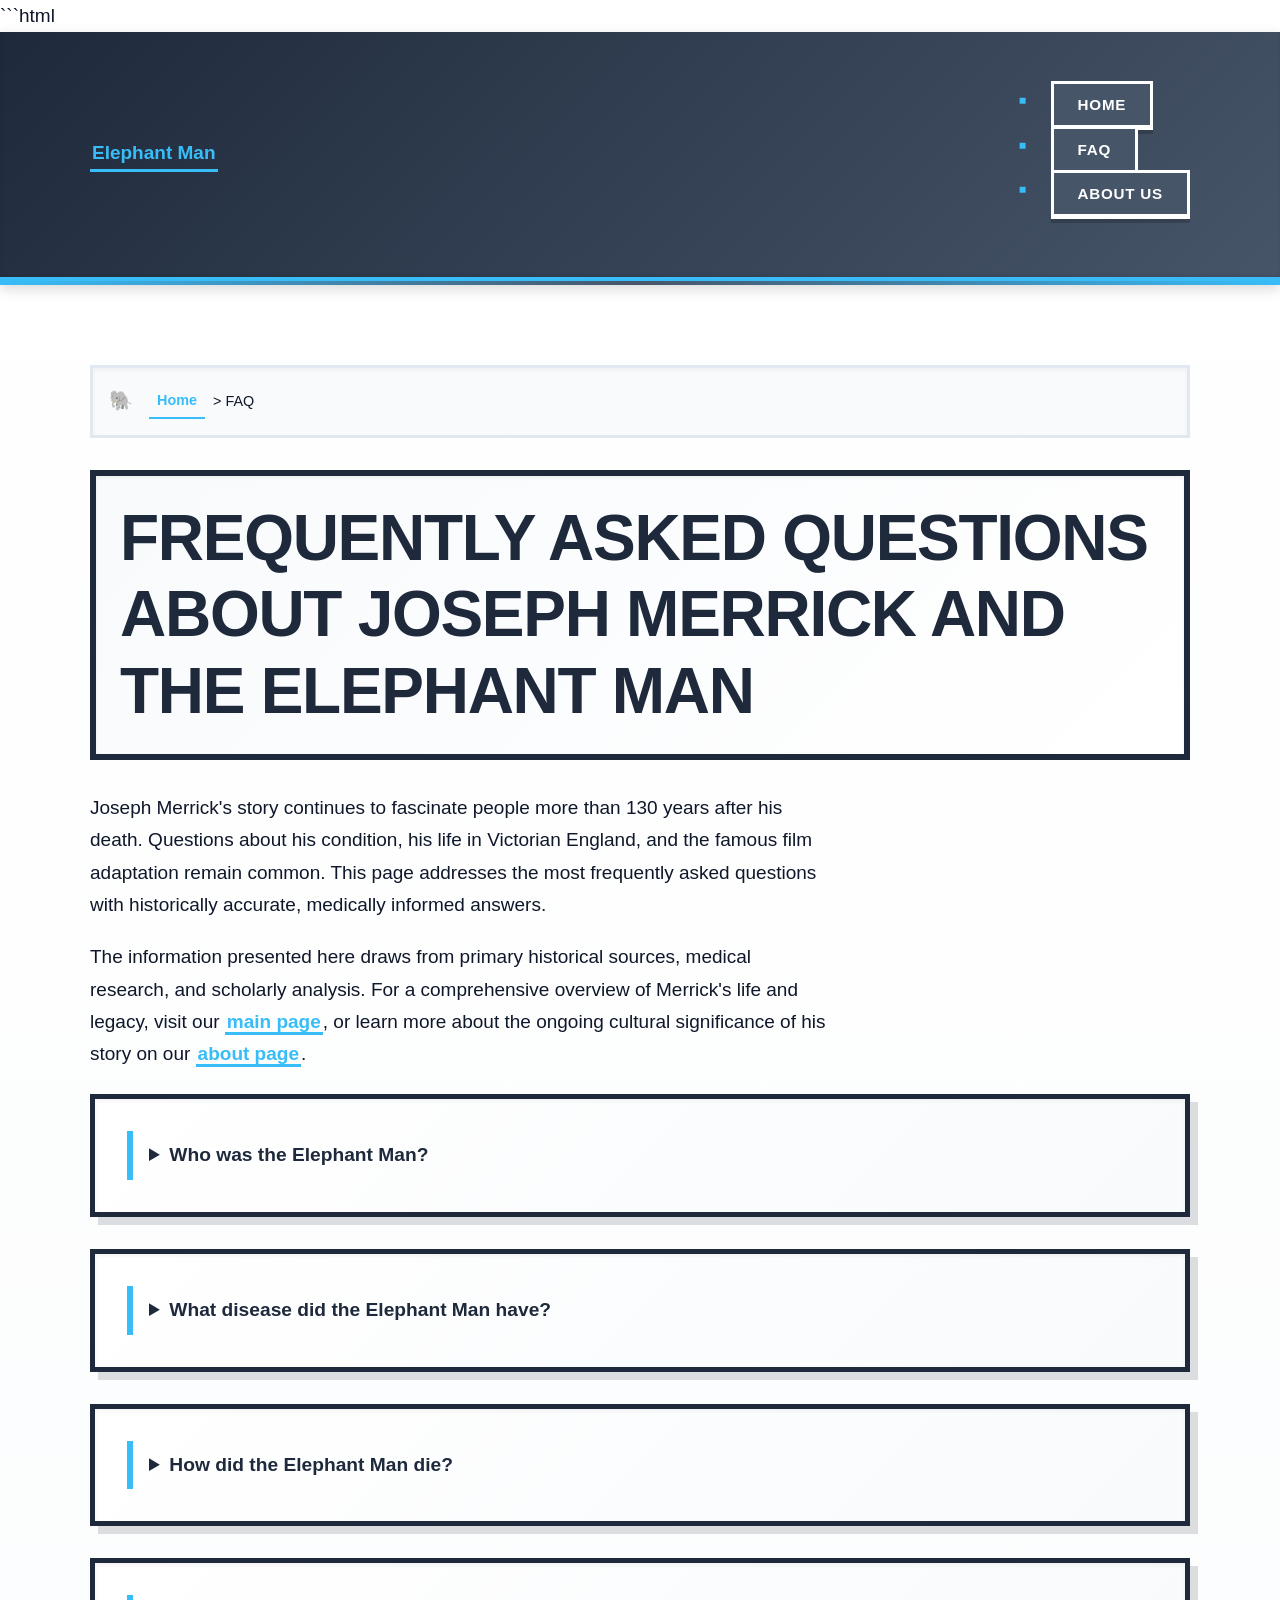
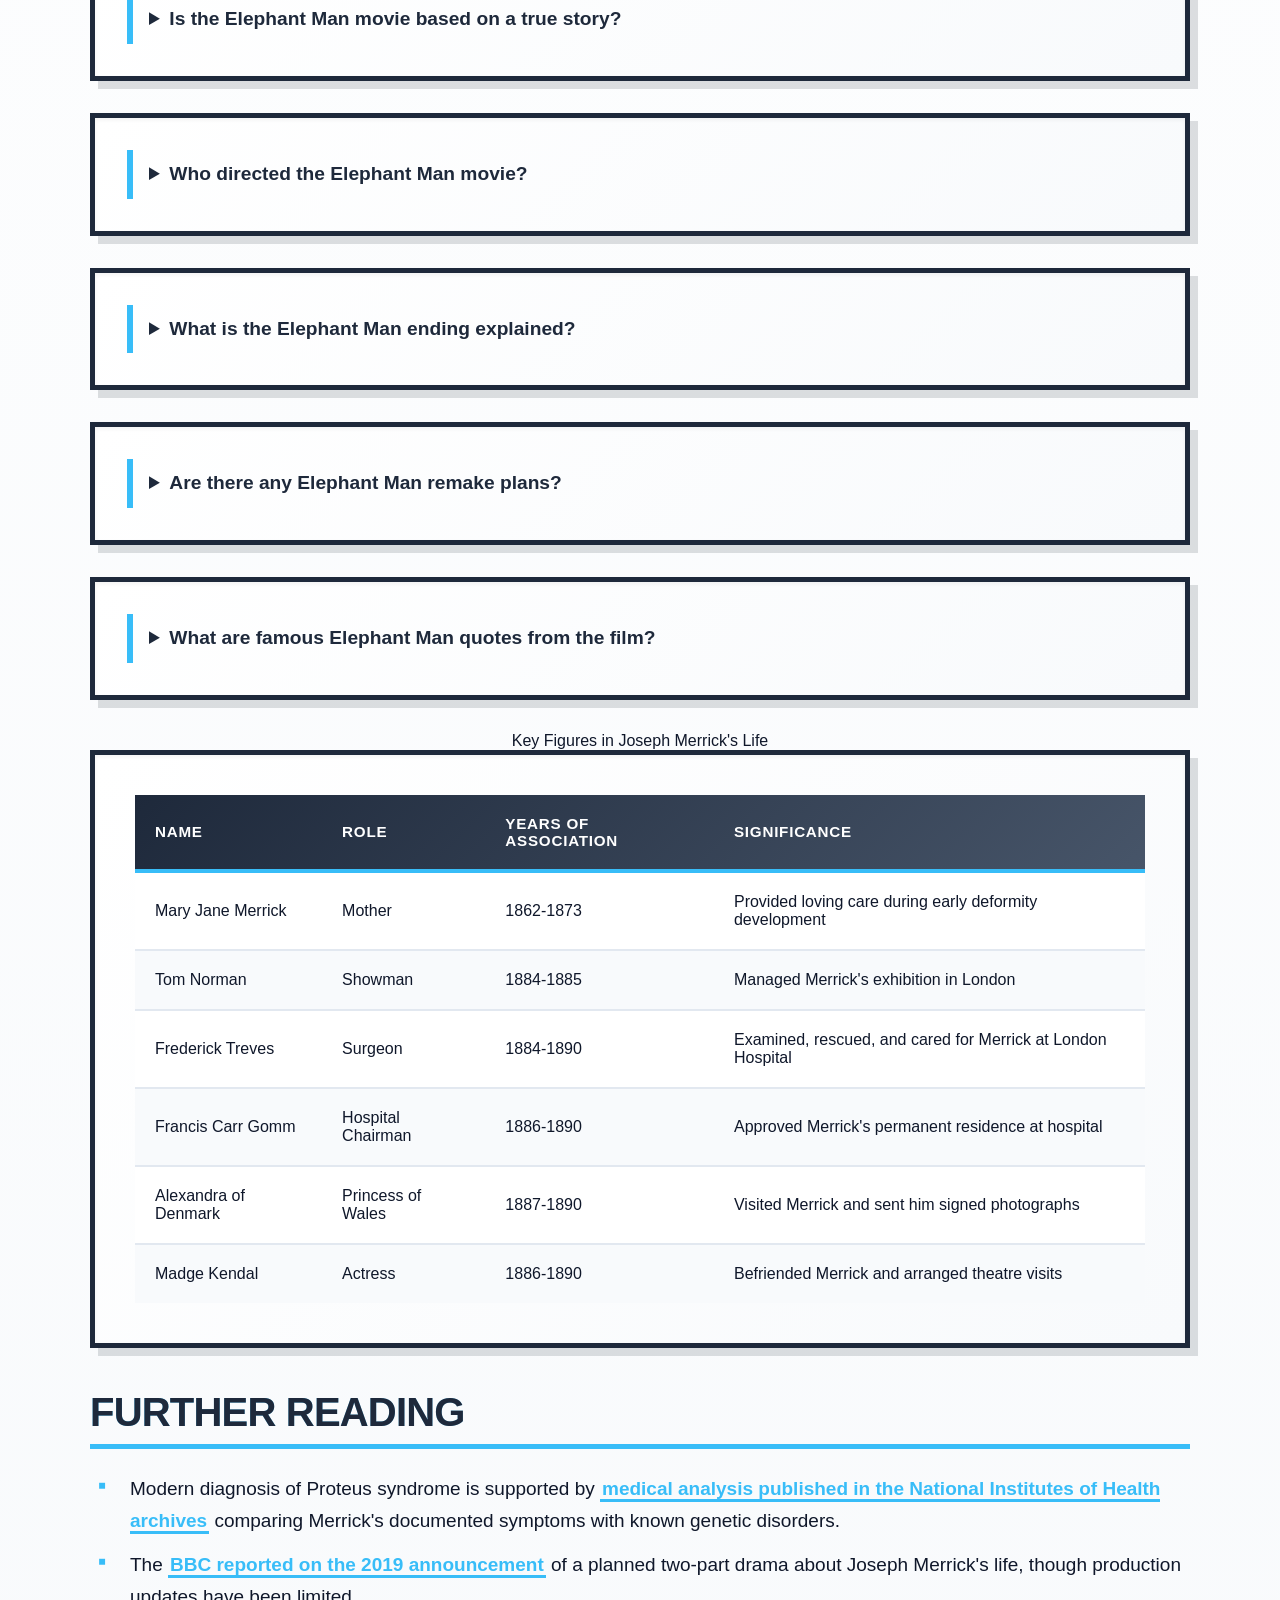
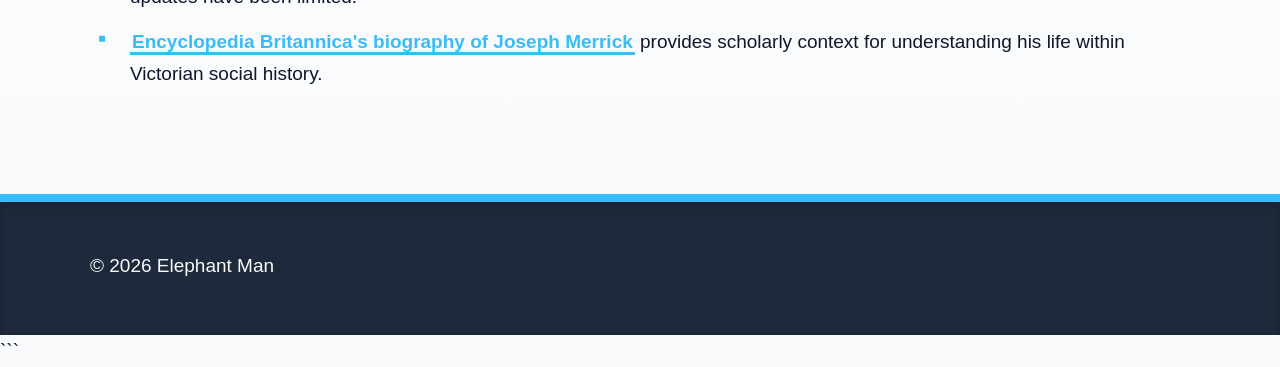
<file: faq.html>
```html
<!DOCTYPE html>
<html lang="en-US">
<head><script>if(location.hostname==="elephantman-xyz.pages.dev"){location.replace("https://elephantman.xyz"+location.pathname+location.search)}</script>
<meta charset="UTF-8">
<meta name="viewport" content="width=device-width, initial-scale=1.0">
<title>Frequently Asked Questions About the Elephant Man | elephantman.xyz</title>
<meta name="description" content="Get answers to common questions about Joseph Merrick, the Elephant Man, including his medical condition, death, the 1980 film, and cultural legacy.">
<link rel="canonical" href="https://elephantman.xyz/faq">
<link rel="stylesheet" href="style.css">
</head>
<body>
<header class="site-header">
<div class="container">
<a href="/">Elephant Man</a>
<nav class="site-nav">
<ul>
<li><a href="/">Home</a></li>
<li><a href="/faq" aria-current="page">FAQ</a></li>
<li><a href="/about-us">About Us</a></li>
</ul>
</nav>
</div>
</header>
<main class="site-main">
<div class="container">
<nav class="breadcrumbs">
<a href="/">Home</a> &gt; FAQ
</nav>
<h1>Frequently Asked Questions About Joseph Merrick and the Elephant Man</h1>
<p>Joseph Merrick's story continues to fascinate people more than 130 years after his death. Questions about his condition, his life in Victorian England, and the famous film adaptation remain common. This page addresses the most frequently asked questions with historically accurate, medically informed answers.</p>
<p>The information presented here draws from primary historical sources, medical research, and scholarly analysis. For a comprehensive overview of Merrick's life and legacy, visit our <a href="/">main page</a>, or learn more about the ongoing cultural significance of his story on our <a href="/about-us">about page</a>.</p>
<section class="faq-section">
<details class="card">
<summary>Who was the Elephant Man?</summary>
<p>The Elephant Man was Joseph Carey Merrick, born in Leicester, England on August 5, 1862. He developed severe physical deformities beginning around age five, which progressively worsened throughout his life. These deformities included massive bone overgrowth in his skull, an enlarged and useless right arm, extensive skin growths, and leg deformities. Despite his appearance, Merrick possessed normal intelligence and sensitivity. He was exhibited as a human curiosity in his early twenties before surgeon Frederick Treves arranged permanent residence for him at the London Hospital in 1886. Merrick lived there until his death in 1890, during which time he pursued interests in reading, model-building, and correspondence with members of Victorian high society. His story became widely known through Treves' 1923 memoir and especially through David Lynch's acclaimed 1980 film.</p>
</details>
<details class="card">
<summary>What disease did the Elephant Man have?</summary>
<p>Joseph Merrick most likely suffered from Proteus syndrome, a rare genetic disorder identified in 1979 and linked to AKT1 gene mutations in 2011. This condition causes asymmetric overgrowth of bones, skin, and other tissues, affecting approximately one in one million births. The syndrome explained Merrick's characteristic asymmetry—his right side was severely affected while his left arm remained normal. Some medical historians suggest he may have had a combination of Proteus syndrome and neurofibromatosis type 1, though this remains debated. The nickname 'Elephant Man' came from the mistaken belief he had elephantiasis, a parasitic disease causing lymphatic swelling, which he definitely did not have. Without preserved genetic material available for testing, definitive diagnosis remains impossible, but Proteus syndrome represents the medical consensus based on documented symptoms and modern understanding of genetic disorders.</p>
</details>
<details class="card">
<summary>How did the Elephant Man die?</summary>
<p>Joseph Merrick died on April 11, 1890, at age 27 from asphyxiation caused by the dislocation of his neck. The weight of his enlarged head, which measured 36 inches in circumference, made lying down extremely dangerous. Throughout his life, Merrick slept in a sitting position, leaning forward with his head resting on his knees. Evidence suggests that on his final night, he deliberately attempted to sleep lying down like other people, knowing the significant risk involved. When discovered the next morning, his neck had been dislocated by the weight of his head, cutting off his airway. Some historians interpret this as a conscious choice—a final act of attempting normalcy despite fatal consequences. Treves, who performed the post-mortem examination, concluded that death would have been relatively quick. Merrick's skeleton was preserved and remains at the Royal London Hospital Museum for medical education purposes.</p>
</details>
<details class="card">
<summary>Is the Elephant Man movie based on a true story?</summary>
<p>Yes, David Lynch's 1980 film 'The Elephant Man' is based on the true story of Joseph Merrick, though it takes some creative liberties. The screenplay drew primarily from Frederick Treves' 1923 memoir 'The Elephant Man and Other Reminiscences' and Ashley Montagu's 1971 book 'The Elephant Man: A Study in Human Dignity.' The core elements are historically accurate: Merrick's exhibition, his rescue by Treves, his residence at London Hospital, and his death are all documented facts. However, the film dramatizes certain aspects—for instance, the character of the night porter who exploited Merrick was based on real incidents but exaggerated for dramatic effect. The famous theatre scene, where Merrick attends a pantomime and receives a standing ovation, is based on actual events, though the details were romanticized. The film's ending, showing Merrick's decision to lie down to sleep, reflects the historical consensus about his death, though his exact thoughts remain unknown.</p>
</details>
<details class="card">
<summary>Who directed the Elephant Man movie?</summary>
<p>David Lynch directed 'The Elephant Man' in 1980, his second feature film after the surrealist horror 'Eraserhead' (1977). Producer Mel Brooks, known primarily for comedies, took a chance on Lynch after seeing 'Eraserhead,' though Brooks kept his involvement quiet during release to avoid confusing audiences. Lynch's artistic vision shaped every aspect of the film, from the decision to shoot in black and white to the Victorian gothic atmosphere. The film earned Lynch his first Academy Award nomination for Best Director and established him as a serious filmmaker, leading to later works like 'Blue Velvet' and 'Twin Peaks.' Lynch collaborated with cinematographer Freddie Francis, production designer Stuart Craig, and makeup artist Christopher Tucker to create the film's distinctive look. The seven-hour daily makeup process for John Hurt became legendary, and Lynch's sensitive handling of potentially exploitative material earned critical praise. The film received eight Oscar nominations total, though it won none, partly because 1980 was an exceptionally competitive year with 'Ordinary People' winning Best Picture.</p>
</details>
<details class="card">
<summary>What is the Elephant Man ending explained?</summary>
<p>The ending of Lynch's film shows Merrick returning to his hospital room after triumphantly attending the theatre, where he was accepted and celebrated by London society. In his room, he gazes at a photograph of his deceased mother, then carefully removes the pillows he normally used to sleep sitting upright. He lies down on his back—a position his doctors had warned him was potentially fatal due to his massive skull. The film cuts to a dreamlike sequence showing his mother's image and hearing her voice say 'Nothing will die,' a line from a Tennyson poem Merrick loved. This poetic ending suggests Merrick chose death on his own terms after finally experiencing social acceptance and human dignity. Historically, this interpretation aligns with how Treves and others understood Merrick's death—not as an accident but as a deliberate choice to experience normal sleep despite knowing the risk. The ending emphasizes themes of autonomy, dignity, and Merrick's humanity, refusing to portray him simply as a victim of his condition or circumstances.</p>
</details>
<details class="card">
<summary>Are there any Elephant Man remake plans?</summary>
<p>No major studio remake of the 1980 film has been produced, though the story has been adapted in other formats. A Broadway revival of Bernard Pomerance's play 'The Elephant Man' ran in 2014-2015 starring Bradley Cooper, Alessandro Nivola, and Patricia Clarkson, receiving positive reviews and commercial success. In 2019, the BBC announced plans for a two-part drama about Joseph Merrick's life, though production details remained limited. The reluctance to remake Lynch's film likely stems from its iconic status and the ethical sensitivities involved in repeatedly dramatizing a real person's suffering and deformities. Modern adaptations face additional scrutiny regarding disability representation and whether telling Merrick's story exploits his memory or honors it. Stage productions continue periodically, as theatrical presentations allow different interpretative approaches. Some filmmakers have expressed interest in exploring aspects of Merrick's life not covered in Lynch's film, particularly his earlier years and the broader context of Victorian freak shows, but no confirmed projects have materialized as of 2024.</p>
</details>
<details class="card">
<summary>What are famous Elephant Man quotes from the film?</summary>
<p>The most famous quote from the 1980 film is Merrick's anguished cry: 'I am not an animal! I am a human being! I... am... a man!' This line, delivered by John Hurt during a scene where Merrick is cornered by a mob at a train station, encapsulates the film's central theme of human dignity. Another memorable quote comes when Merrick says, 'My life is full because I know I am loved,' reflecting his transformation from exhibited curiosity to valued individual. Treves, played by Anthony Hopkins, delivers the line 'I am the one who is cursed,' realizing he may have exploited Merrick differently than the showmen did. The film also features Merrick reciting the 23rd Psalm and lines from Romeo and Juliet, demonstrating his literacy and sensitivity. Historically, the real Joseph Merrick was known for his gentle demeanor and often quoted the Bible. His actual letters, preserved in archives, show thoughtful correspondence and gratitude towards those who showed him kindness. The film's dialogue, while dramatized, captures the essence of Merrick's documented personality and his struggle for recognition as a full human being deserving of respect and compassion.</p>
</details>
</section>
<section class="table-section">
<table class="card">
<caption>Key Figures in Joseph Merrick's Life</caption>
<thead>
<tr>
<th>Name</th>
<th>Role</th>
<th>Years of Association</th>
<th>Significance</th>
</tr>
</thead>
<tbody>
<tr>
<td>Mary Jane Merrick</td>
<td>Mother</td>
<td>1862-1873</td>
<td>Provided loving care during early deformity development</td>
</tr>
<tr>
<td>Tom Norman</td>
<td>Showman</td>
<td>1884-1885</td>
<td>Managed Merrick's exhibition in London</td>
</tr>
<tr>
<td>Frederick Treves</td>
<td>Surgeon</td>
<td>1884-1890</td>
<td>Examined, rescued, and cared for Merrick at London Hospital</td>
</tr>
<tr>
<td>Francis Carr Gomm</td>
<td>Hospital Chairman</td>
<td>1886-1890</td>
<td>Approved Merrick's permanent residence at hospital</td>
</tr>
<tr>
<td>Alexandra of Denmark</td>
<td>Princess of Wales</td>
<td>1887-1890</td>
<td>Visited Merrick and sent him signed photographs</td>
</tr>
<tr>
<td>Madge Kendal</td>
<td>Actress</td>
<td>1886-1890</td>
<td>Befriended Merrick and arranged theatre visits</td>
</tr>
</tbody>
</table>
</section>
<section class="external-links-section">
<h2>Further Reading</h2>
<ul>
<li>Modern diagnosis of Proteus syndrome is supported by <a href="https://www.ncbi.nlm.nih.gov/pmc/articles/PMC1633545/">medical analysis published in the National Institutes of Health archives</a> comparing Merrick's documented symptoms with known genetic disorders.</li>
<li>The <a href="https://www.bbc.com/news/uk-england-leicestershire-47824726">BBC reported on the 2019 announcement</a> of a planned two-part drama about Joseph Merrick's life, though production updates have been limited.</li>
<li><a href="https://www.britannica.com/biography/Joseph-Merrick">Encyclopedia Britannica's biography of Joseph Merrick</a> provides scholarly context for understanding his life within Victorian social history.</li>
</ul>
</section>
</div>
</main>
<footer class="site-footer">
<div class="container">
<p>&copy; 2026 Elephant Man</p>
</div>
</footer>
<script type="application/ld+json">
{
  "@context": "https://schema.org",
  "@type": "FAQPage",
  "mainEntity": [
    {
      "@type": "Question",
      "name": "Who was the Elephant Man?",
      "acceptedAnswer": {
        "@type": "Answer",
        "text": "The Elephant Man was Joseph Carey Merrick, born in Leicester, England on August 5, 1862. He developed severe physical deformities beginning around age five, which progressively worsened throughout his life. These deformities included massive bone overgrowth in his skull, an enlarged and useless right arm, extensive skin growths, and leg deformities. Despite his appearance, Merrick possessed normal intelligence and sensitivity. He was exhibited as a human curiosity in his early twenties before surgeon Frederick Treves arranged permanent residence for him at the London Hospital in 1886. Merrick lived there until his death in 1890, during which time he pursued interests in reading, model-building, and correspondence with members of Victorian high society. His story became widely known through Treves' 1923 memoir and especially through David Lynch's acclaimed 1980 film."
      }
    },
    {
      "@type": "Question",
      "name": "What disease did the Elephant Man have?",
      "acceptedAnswer": {
        "@type": "Answer",
        "text": "Joseph Merrick most likely suffered from Proteus syndrome, a rare genetic disorder identified in 1979 and linked to AKT1 gene mutations in 2011. This condition causes asymmetric overgrowth of bones, skin, and other tissues, affecting approximately one in one million births. The syndrome explained Merrick's characteristic asymmetry—his right side was severely affected while his left arm remained normal. Some medical historians suggest he may have had a combination of Proteus syndrome and neurofibromatosis type 1, though this remains debated. The nickname 'Elephant Man' came from the mistaken belief he had elephantiasis, a parasitic disease causing lymphatic swelling, which he definitely did not have. Without preserved genetic material available for testing, definitive diagnosis remains impossible, but Proteus syndrome represents the medical consensus based on documented symptoms and modern understanding of genetic disorders."
      }
    },
    {
      "@type": "Question",
      "name": "How did the Elephant Man die?",
      "acceptedAnswer": {
        "@type": "Answer",
        "text": "Joseph Merrick died on April 11, 1890, at age 27 from asphyxiation caused by the dislocation of his neck. The weight of his enlarged head, which measured 36 inches in circumference, made lying down extremely dangerous. Throughout his life, Merrick slept in a sitting position, leaning forward with his head resting on his knees. Evidence suggests that on his final night, he deliberately attempted to sleep lying down like other people, knowing the significant risk involved. When discovered the next morning, his neck had been dislocated by the weight of his head, cutting off his airway. Some historians interpret this as a conscious choice—a final act of attempting normalcy despite fatal consequences. Treves, who performed the post-mortem examination, concluded that death would have been relatively quick. Merrick's skeleton was preserved and remains at the Royal London Hospital Museum for medical education purposes."
      }
    },
    {
      "@type": "Question",
      "name": "Is the Elephant Man movie based on a true story?",
      "acceptedAnswer": {
        "@type": "Answer",
        "text": "Yes, David Lynch's 1980 film 'The Elephant Man' is based on the true story of Joseph Merrick, though it takes some creative liberties. The screenplay drew primarily from Frederick Treves' 1923 memoir 'The Elephant Man and Other Reminiscences' and Ashley Montagu's 1971 book 'The Elephant Man: A Study in Human Dignity.' The core elements are historically accurate: Merrick's exhibition, his rescue by Treves, his residence at London Hospital, and his death are all documented facts. However, the film dramatizes certain aspects—for instance, the character of the night porter who exploited Merrick was based on real incidents but exaggerated for dramatic effect. The famous theatre scene, where Merrick attends a pantomime and receives a standing ovation, is based on actual events, though the details were romanticized. The film's ending, showing Merrick's decision to lie down to sleep, reflects the historical consensus about his death, though his exact thoughts remain unknown."
      }
    },
    {
      "@type": "Question",
      "name": "Who directed the Elephant Man movie?",
      "acceptedAnswer": {
        "@type": "Answer",
        "text": "David Lynch directed 'The Elephant Man' in 1980, his second feature film after the surrealist horror 'Eraserhead' (1977). Producer Mel Brooks, known primarily for comedies, took a chance on Lynch after seeing 'Eraserhead,' though Brooks kept his involvement quiet during release to avoid confusing audiences. Lynch's artistic vision shaped every aspect of the film, from the decision to shoot in black and white to the Victorian gothic atmosphere. The film earned Lynch his first Academy Award nomination for Best Director and established him as a serious filmmaker, leading to later works like 'Blue Velvet' and 'Twin Peaks.' Lynch collaborated with cinematographer Freddie Francis, production designer Stuart Craig, and makeup artist Christopher Tucker to create the film's distinctive look. The seven-hour daily makeup process for John Hurt became legendary, and Lynch's sensitive handling of potentially exploitative material earned critical praise. The film received eight Oscar nominations total, though it won none, partly because 1980 was an exceptionally competitive year with 'Ordinary People' winning Best Picture."
      }
    },
    {
      "@type": "Question",
      "name": "What is the Elephant Man ending explained?",
      "acceptedAnswer": {
        "@type": "Answer",
        "text": "The ending of Lynch's film shows Merrick returning to his hospital room after triumphantly attending the theatre, where he was accepted and celebrated by London society. In his room, he gazes at a photograph of his deceased mother, then carefully removes the pillows he normally used to sleep sitting upright. He lies down on his back—a position his doctors had warned him was potentially fatal due to his massive skull. The film cuts to a dreamlike sequence showing his mother's image and hearing her voice say 'Nothing will die,' a line from a Tennyson poem Merrick loved. This poetic ending suggests Merrick chose death on his own terms after finally experiencing social acceptance and human dignity. Historically, this interpretation aligns with how Treves and others understood Merrick's death—not as an accident but as a deliberate choice to experience normal sleep despite knowing the risk. The ending emphasizes themes of autonomy, dignity, and Merrick's humanity, refusing to portray him simply as a victim of his condition or circumstances."
      }
    },
    {
      "@type": "Question",
      "name": "Are there any Elephant Man remake plans?",
      "acceptedAnswer": {
        "@type": "Answer",
        "text": "No major studio remake of the 1980 film has been produced, though the story has been adapted in other formats. A Broadway revival of Bernard Pomerance's play 'The Elephant Man' ran in 2014-2015 starring Bradley Cooper, Alessandro Nivola, and Patricia Clarkson, receiving positive reviews and commercial success. In 2019, the BBC announced plans for a two-part drama about Joseph Merrick's life, though production details remained limited. The reluctance to remake Lynch's film likely stems from its iconic status and the ethical sensitivities involved in repeatedly dramatizing a real person's suffering and deformities. Modern adaptations face additional scrutiny regarding disability representation and whether telling Merrick's story exploits his memory or honors it. Stage productions continue periodically, as theatrical presentations allow different interpretative approaches. Some filmmakers have expressed interest in exploring aspects of Merrick's life not covered in Lynch's film, particularly his earlier years and the broader context of Victorian freak shows, but no confirmed projects have materialized as of 2024."
      }
    },
    {
      "@type": "Question",
      "name": "What are famous Elephant Man quotes from the film?",
      "acceptedAnswer": {
        "@type": "Answer",
        "text": "The most famous quote from the 1980 film is Merrick's anguished cry: 'I am not an animal! I am a human being! I... am... a man!' This line, delivered by John Hurt during a scene where Merrick is cornered by a mob at a train station, encapsulates the film's central theme of human dignity. Another memorable quote comes when Merrick says, 'My life is full because I know I am loved,' reflecting his transformation from exhibited curiosity to valued individual. Treves, played by Anthony Hopkins, delivers the line 'I am the one who is cursed,' realizing he may have exploited Merrick differently than the showmen did. The film also features Merrick reciting the 23rd Psalm and lines from Romeo and Juliet, demonstrating his literacy and sensitivity. Historically, the real Joseph Merrick was known for his gentle demeanor and often quoted the Bible. His actual letters, preserved in archives, show thoughtful correspondence and gratitude towards those who showed him kindness. The film's dialogue, while dramatized, captures the essence of Merrick's documented personality and his struggle for recognition as a full human being deserving of respect and compassion."
      }
    }
  ]
}
</script>
</body>
</html>
```
</file>
<file: style.css>
* {
  box-sizing: border-box;
  margin: 0;
  padding: 0;
}

:root {
  --color-primary: #475569;
  --color-secondary: #1e293b;
  --color-accent: #38bdf8;
  --color-bg: #ffffff;
  --color-surface: #f8fafc;
  --color-text: #0f172a;
  --color-text-muted: #64748b;
  --color-border: #e2e8f0;
  --font-main: 'Trebuchet MS', 'Lucida Sans', 'Lucida Grande', sans-serif;
  --max-width: 1100px;
  --radius: 0;
}

body {
  font-family: var(--font-main);
  font-size: 18px;
  line-height: 1.7;
  color: var(--color-text);
  background: var(--color-bg);
  background-image: linear-gradient(180deg, #ffffff 0%, #f8fafc 100%);
  min-height: 100vh;
  display: flex;
  flex-direction: column;
}

h1, h2, h3, h4, h5, h6 {
  font-weight: 900;
  line-height: 1.2;
  margin-bottom: 1rem;
  color: var(--color-secondary);
  text-transform: uppercase;
  letter-spacing: -0.02em;
}

h1 {
  font-size: 3rem;
  border: 6px solid var(--color-secondary);
  padding: 1.5rem;
  background: linear-gradient(135deg, var(--color-surface) 0%, #ffffff 100%);
  box-shadow: inset 0 2px 4px rgba(0, 0, 0, 0.06);
  margin-bottom: 2rem;
}

h2 {
  font-size: 2.25rem;
  border-bottom: 5px solid var(--color-accent);
  padding-bottom: 0.5rem;
  margin-top: 2.5rem;
  background: linear-gradient(to right, var(--color-accent), transparent);
  background-clip: text;
  -webkit-background-clip: text;
}

h3 {
  font-size: 1.75rem;
  border-left: 6px solid var(--color-primary);
  padding-left: 1rem;
  margin-top: 2rem;
}

h4 {
  font-size: 1.5rem;
  margin-top: 1.5rem;
}

h5 {
  font-size: 1.25rem;
  margin-top: 1.25rem;
}

h6 {
  font-size: 1.1rem;
  margin-top: 1rem;
  color: var(--color-primary);
}

p {
  margin-bottom: 1.25rem;
  max-width: 70ch;
}

a {
  color: var(--color-accent);
  text-decoration: none;
  font-weight: 700;
  border-bottom: 3px solid var(--color-accent);
  transition: background-color 0.2s ease, color 0.2s ease, border-color 0.2s ease;
  padding: 0 2px;
}

a:hover {
  background-color: var(--color-accent);
  color: var(--color-secondary);
  border-bottom-width: 5px;
}

a:focus-visible {
  outline: 4px solid var(--color-accent);
  outline-offset: 3px;
  background-color: var(--color-surface);
}

strong {
  font-weight: 900;
  color: var(--color-secondary);
}

em {
  font-style: italic;
  color: var(--color-primary);
}

blockquote {
  border-left: 8px solid var(--color-secondary);
  background: var(--color-surface);
  padding: 1.5rem 2rem;
  margin: 2rem 0;
  font-size: 1.1rem;
  font-style: italic;
  box-shadow: inset 0 2px 8px rgba(0, 0, 0, 0.08);
  border-top: 3px solid var(--color-border);
  border-bottom: 3px solid var(--color-border);
}

blockquote p:last-child {
  margin-bottom: 0;
}

::selection {
  background-color: var(--color-accent);
  color: var(--color-secondary);
}

.site-header {
  background: linear-gradient(135deg, var(--color-secondary) 0%, var(--color-primary) 100%);
  border-bottom: 8px solid var(--color-accent);
  padding: 2rem 1rem;
  box-shadow: 0 4px 12px rgba(0, 0, 0, 0.15), inset 0 -2px 4px rgba(0, 0, 0, 0.1);
  position: relative;
}

.site-header::after {
  content: '';
  position: absolute;
  bottom: -8px;
  left: 0;
  right: 0;
  height: 4px;
  background: linear-gradient(90deg, var(--color-accent) 0%, var(--color-primary) 50%, var(--color-accent) 100%);
}

.site-header .container {
  display: flex;
  justify-content: space-between;
  align-items: center;
  flex-wrap: wrap;
  gap: 1.5rem;
}

.site-header h1 {
  color: var(--color-bg);
  border: 5px solid var(--color-accent);
  background: rgba(56, 189, 248, 0.1);
  box-shadow: inset 0 2px 8px rgba(0, 0, 0, 0.2);
  margin: 0;
  font-size: 2.5rem;
  padding: 1rem 1.5rem;
}

.site-nav {
  display: flex;
  gap: 0.5rem;
  flex-wrap: wrap;
}

.site-nav a {
  color: var(--color-bg);
  background: var(--color-primary);
  border: 3px solid var(--color-bg);
  border-bottom-width: 5px;
  padding: 0.75rem 1.5rem;
  font-weight: 900;
  text-transform: uppercase;
  font-size: 0.95rem;
  letter-spacing: 0.05em;
  transition: background-color 0.2s ease, color 0.2s ease, transform 0.2s ease, box-shadow 0.2s ease;
  box-shadow: 0 4px 0 rgba(0, 0, 0, 0.2);
}

.site-nav a:hover {
  background: var(--color-accent);
  color: var(--color-secondary);
  transform: translateY(-2px);
  box-shadow: 0 6px 0 rgba(0, 0, 0, 0.25);
  border-bottom-width: 5px;
}

.site-nav a:active {
  transform: translateY(2px);
  box-shadow: 0 2px 0 rgba(0, 0, 0, 0.2);
}

.site-main {
  flex: 1;
  padding: 3rem 1rem;
}

.container {
  max-width: var(--max-width);
  margin: 0 auto;
  width: 100%;
}

.breadcrumbs {
  display: flex;
  flex-wrap: wrap;
  gap: 0.5rem;
  align-items: center;
  padding: 1rem;
  background: var(--color-surface);
  border: 3px solid var(--color-border);
  margin-bottom: 2rem;
  font-size: 0.9rem;
  box-shadow: inset 0 2px 4px rgba(0, 0, 0, 0.05);
}

.breadcrumbs a {
  border-bottom-width: 2px;
  padding: 0.25rem 0.5rem;
  font-weight: 700;
}

.breadcrumbs a:hover {
  border-bottom-width: 3px;
}

.breadcrumbs::before {
  content: '🐘';
  font-size: 1.2rem;
  margin-right: 0.5rem;
}

.card {
  background: var(--color-bg);
  border: 5px solid var(--color-secondary);
  padding: 2rem;
  margin-bottom: 2rem;
  box-shadow: 8px 8px 0 rgba(30, 41, 59, 0.15), inset 0 2px 4px rgba(0, 0, 0, 0.05);
  transition: box-shadow 0.2s ease, transform 0.2s ease;
  background-image: linear-gradient(135deg, #ffffff 0%, var(--color-surface) 100%);
}

.card:hover {
  box-shadow: 12px 12px 0 rgba(30, 41, 59, 0.2), inset 0 2px 8px rgba(0, 0, 0, 0.08);
  transform: translate(-2px, -2px);
}

.card h2, .card h3 {
  margin-top: 0;
}

table {
  width: 100%;
  border-collapse: separate;
  border-spacing: 0;
  margin: 2rem 0;
  border: 5px solid var(--color-secondary);
  background: var(--color-bg);
  box-shadow: 6px 6px 0 rgba(30, 41, 59, 0.15);
}

table thead {
  background: linear-gradient(135deg, var(--color-secondary) 0%, var(--color-primary) 100%);
  color: var(--color-bg);
}

table th {
  padding: 1rem;
  text-align: left;
  font-weight: 900;
  text-transform: uppercase;
  letter-spacing: 0.05em;
  border-bottom: 4px solid var(--color-accent);
  font-size: 0.95rem;
}

table td {
  padding: 1rem;
  border-bottom: 2px solid var(--color-border);
}

table tbody tr {
  transition: background-color 0.2s ease;
  background: var(--color-bg);
}

table tbody tr:nth-child(even) {
  background: var(--color-surface);
}

table tbody tr:hover {
  background: linear-gradient(90deg, var(--color-surface) 0%, #ffffff 100%);
  box-shadow: inset 0 0 0 2px var(--color-accent);
}

table tbody tr:last-child td {
  border-bottom: none;
}

details {
  border: 4px solid var(--color-secondary);
  padding: 1.5rem;
  margin: 1.5rem 0;
  background: var(--color-surface);
  box-shadow: 4px 4px 0 rgba(30, 41, 59, 0.1), inset 0 2px 4px rgba(0, 0, 0, 0.05);
  transition: box-shadow 0.2s ease;
}

details[open] {
  box-shadow: 6px 6px 0 rgba(30, 41, 59, 0.15), inset 0 2px 8px rgba(0, 0, 0, 0.08);
  background: linear-gradient(135deg, var(--color-surface) 0%, #ffffff 100%);
}

summary {
  cursor: pointer;
  font-weight: 900;
  font-size: 1.2rem;
  color: var(--color-secondary);
  padding: 0.5rem;
  margin: -0.5rem;
  border-left: 6px solid var(--color-accent);
  padding-left: 1rem;
  user-select: none;
  transition: color 0.2s ease, background-color 0.2s ease, border-color 0.2s ease;
}

summary:hover {
  color: var(--color-accent);
  background: rgba(56, 189, 248, 0.1);
  border-left-width: 10px;
}

summary:focus-visible {
  outline: 4px solid var(--color-accent);
  outline-offset: 4px;
}

details[open] summary {
  margin-bottom: 1.5rem;
  border-bottom: 3px solid var(--color-border);
  padding-bottom: 1rem;
}

.site-footer {
  background: var(--color-secondary);
  color: var(--color-surface);
  border-top: 8px solid var(--color-accent);
  padding: 3rem 1rem 2rem;
  margin-top: auto;
  box-shadow: inset 0 4px 8px rgba(0, 0, 0, 0.2);
}

.site-footer a {
  color: var(--color-accent);
  border-bottom-color: var(--color-accent);
}

.site-footer a:hover {
  background-color: var(--color-accent);
  color: var(--color-secondary);
}

.site-footer p {
  color: var(--color-surface);
  max-width: 100%;
}

ul, ol {
  margin: 1.5rem 0;
  padding-left: 2rem;
}

li {
  margin-bottom: 0.75rem;
  padding-left: 0.5rem;
}

ul li {
  list-style: none;
  position: relative;
}

ul li::before {
  content: '▪';
  position: absolute;
  left: -1.5rem;
  color: var(--color-accent);
  font-size: 1.5rem;
  line-height: 1.5rem;
  font-weight: 900;
}

ol li {
  padding-left: 0.5rem;
}

ol li::marker {
  color: var(--color-accent);
  font-weight: 900;
}

code {
  background: var(--color-surface);
  border: 2px solid var(--color-border);
  padding: 0.2rem 0.5rem;
  font-family: 'Courier New', monospace;
  font-size: 0.9em;
  color: var(--color-secondary);
  box-shadow: inset 0 1px 2px rgba(0, 0, 0, 0.05);
}

pre {
  background: var(--color-surface);
  border: 4px solid var(--color-secondary);
  padding: 1.5rem;
  overflow-x: auto;
  margin: 2rem 0;
  box-shadow: inset 0 2px 8px rgba(0, 0, 0, 0.1);
}

pre code {
  border: none;
  padding: 0;
  background: none;
  box-shadow: none;
}

hr {
  border: none;
  border-top: 5px solid var(--color-secondary);
  margin: 3rem 0;
  position: relative;
}

hr::after {
  content: '';
  position: absolute;
  top: -2px;
  left: 0;
  width: 30%;
  height: 5px;
  background: var(--color-accent);
}

button, input[type="submit"], input[type="button"] {
  background: var(--color-accent);
  color: var(--color-secondary);
  border: 4px solid var(--color-secondary);
  padding: 0.75rem 2rem;
  font-family: var(--font-main);
  font-size: 1rem;
  font-weight: 900;
  text-transform: uppercase;
  cursor: pointer;
  transition: background-color 0.2s ease, color 0.2s ease, transform 0.2s ease, box-shadow 0.2s ease;
  box-shadow: 5px 5px 0 rgba(30, 41, 59, 0.3);
  letter-spacing: 0.05em;
}

button:hover, input[type="submit"]:hover, input[type="button"]:hover {
  background: var(--color-secondary);
  color: var(--color-accent);
  transform: translate(-2px, -2px);
  box-shadow: 7px 7px 0 rgba(30, 41, 59, 0.4);
}

button:active, input[type="submit"]:active, input[type="button"]:active {
  transform: translate(2px, 2px);
  box-shadow: 3px 3px 0 rgba(30, 41, 59, 0.3);
}

button:focus-visible, input[type="submit"]:focus-visible, input[type="button"]:focus-visible {
  outline: 4px solid var(--color-accent);
  outline-offset: 4px;
}

input[type="text"], input[type="email"], input[type="search"], input[type="url"], textarea, select {
  width: 100%;
  padding: 0.75rem 1rem;
  border: 4px solid var(--color-secondary);
  background: var(--color-bg);
  font-family: var(--font-main);
  font-size: 1rem;
  color: var(--color-text);
  transition: border-color 0.2s ease, box-shadow 0.2s ease;
  box-shadow: inset 0 2px 4px rgba(0, 0, 0, 0.06);
}

input[type="text"]:focus, input[type="email"]:focus, input[type="search"]:focus, input[type="url"]:focus, textarea:focus, select:focus {
  outline: none;
  border-color: var(--color-accent);
  box-shadow: 0 0 0 3px rgba(56, 189, 248, 0.2), inset 0 2px 4px rgba(0, 0, 0, 0.06);
}

textarea {
  min-height: 150px;
  resize: vertical;
}

label {
  display: block;
  font-weight: 900;
  margin-bottom: 0.5rem;
  color: var(--color-secondary);
  text-transform: uppercase;
  font-size: 0.9rem;
  letter-spacing: 0.05em;
}

@media (min-width: 768px) {
  .site-header h1 {
    font-size: 3rem;
  }

  h1 {
    font-size: 3.5rem;
  }

  h2 {
    font-size: 2.5rem;
  }

  .site-nav {
    gap: 1rem;
  }

  .site-main {
    padding: 4rem 2rem;
  }

  .card {
    padding: 2.5rem;
  }

  table th, table td {
    padding: 1.25rem;
  }
}

@media (min-width: 1024px) {
  .site-header h1 {
    font-size: 3.5rem;
  }

  h1 {
    font-size: 4rem;
  }

  body {
    font-size: 19px;
  }

  .site-main {
    padding: 5rem 2rem;
  }
}

@media (prefers-reduced-motion: reduce) {
  *, *::before, *::after {
    animation-duration: 0.01ms !important;
    animation-iteration-count: 1 !important;
    transition-duration: 0.01ms !important;
  }
}

@media print {
  .site-header, .site-nav, .site-footer, .breadcrumbs {
    display: none;
  }

  .site-main {
    padding: 0;
  }

  .container {
    max-width: 100%;
  }

  .card {
    border: 2px solid var(--color-secondary);
    box-shadow: none;
    page-break-inside: avoid;
  }

  a {
    color: var(--color-text);
    border-bottom: 1px solid var(--color-text);
  }

  body {
    background: white;
    background-image: none;
  }
}
</file>
